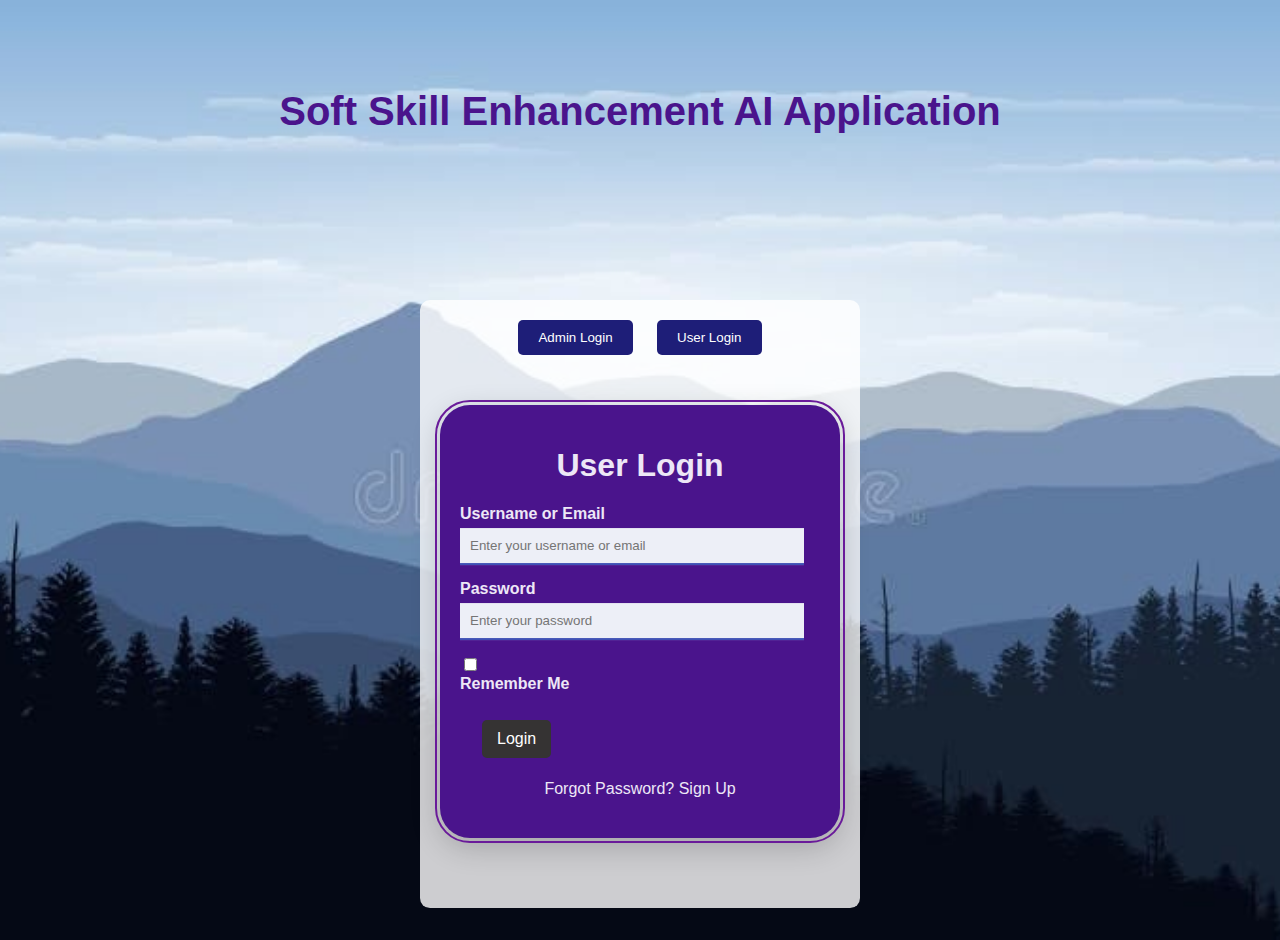
<file: index.html>
<!DOCTYPE html>
<html lang="en">
<head>
    <meta charset="UTF-8">
    <meta name="viewport" content="width=device-width, initial-scale=1.0">
    <title>Login Page</title>
    <link rel="stylesheet" href="Login.css">
    <style>
        body {
            background-image: url('loginbg'); /* Path to your image */
            background-size: cover; /* Cover the entire background */
            background-position: center; /* Center the image */
            background-repeat: no-repeat; /* No repeat */
            margin: 0; /* Remove default margin */
            height: 100vh; /* Full height */
        }

        h2 {
            text-align: center;
            color: #4A148C; /* Dark Purple */
            font-size: 2.5em; /* Font size */
            margin-bottom: 20px; /* Spacing */
        }

        .outline {
            background: rgba(255, 255, 255, 0.8); /* Semi-transparent background */
            padding: 20px; /* Padding */
            border-radius: 10px; /* Rounded corners */
            max-width: 400px; /* Max width */
            margin: auto; /* Center */
            position: relative; /* Positioning for centering */
            top: 50%; /* Center vertically */
            transform: translateY(-50%); /* Adjust positioning */
        }

        .form-container {
            margin-top: 20px;
        }

        .form-group {
            margin-bottom: 15px;
        }

        .error-message {
            color: red;
            font-size: 0.9em;
        }

        .links {
            margin-top: 10px;
        }

        .flink {
            display: inline-block;
            background-color: #353333; /* Button color */
            color: rgb(52, 50, 50);
            padding: 10px 15px;
            border-radius: 5px;
            text-decoration: none;
        }

        .fbutton {
            text-align: center; /* Center align button */
        }

        button {
            margin-top: 10px;
            padding: 10px 15px;
            background-color: #4A148C; /* Button color */
            color: white;
            border: none;
            border-radius: 5px;
            cursor: pointer;
        }
    </style>
</head>
<body style="background-image:url('loginbg.jpg');">
    <br>
    <br>
    <h2>Soft Skill Enhancement AI Application</h2> <!-- Added title -->
    <div class="outline">
        <div id="header">
            <button id="adminLoginButton" class="Bouter">Admin Login</button>
            <button id="userLoginButton" class="Bouter">User Login</button>
        </div>
        <div id="container">
            <!-- User Login Form -->
            <div id="userLoginContainer" class="form-container">
                <h1>User Login</h1>
                <form id="loginForm">
                    <div class="form-group">
                        <label for="username">Username or Email</label>
                        <input type="text" id="username" name="username" placeholder="Enter your username or email" required>
                    </div>
                    <div class="form-group">
                        <label for="password">Password</label>
                        <input type="password" id="password" name="password" placeholder="Enter your password" required minlength="8">
                    </div>
                    <div class="form-group">
                        <input type="checkbox" id="rememberMe" name="rememberMe">
                        <label for="rememberMe">Remember Me</label>
                    </div>
                    <table>
                        <td class="fbutton">
                            <a class="flink" href="home.html" style="color: white; text-decoration:none;">Login</a>
                        </td>
                    </table>
                    <div class="links">
                        <a href="#" id="forgotPasswordLink">Forgot Password?</a>
                        <a href="#" id="signUpLink">Sign Up</a>
                    </div>
                    <p id="loginErrorMessage" class="error-message"></p>
                </form>
            </div>

            <!-- Admin Login Form -->
            <div id="adminLoginContainer" class="form-container" style="display: none;">
                <h1>Admin Login</h1>
                <form id="adminLoginForm">
                    <div class="form-group">
                        <label for="adminUsername">Username or Email</label>
                        <input type="text" id="adminUsername" name="adminUsername" placeholder="Enter your username or email" required>
                    </div>
                    <div class="form-group">
                        <label for="adminPassword">Password</label>
                        <input type="password" id="adminPassword" name="adminPassword" placeholder="Enter your password" required minlength="8">
                    </div>
                    <table>
                        <td class="fbutton">
                            <a class="flink" href="admindash.html" style="color: white; text-decoration:none;">Login</a>
                        </td>
                    </table>
                    <p id="adminLoginErrorMessage" class="error-message"></p>
                    <div class="form-group">
                        <input type="checkbox" id="rememberMeAdmin" name="rememberMeAdmin">
                        <label for="rememberMeAdmin">Remember Me</label>
                    </div>
                    <div class="links">
                        <a href="#" id="forgotPasswordLinkAdmin">Forgot Password?</a>
                        <a href="#" id="signUpLinkAdmin">Sign Up</a>
                    </div>
                </form>
            </div>

            <!-- Password Recovery Form -->
            <div id="recoveryContainer" class="form-container" style="display: none;">
                <h1>Password Recovery</h1>
                <form id="recoveryForm">
                    <div class="form-group">
                        <label for="email">Email</label>
                        <input type="email" id="email" name="email" placeholder="Enter your registered email" required>
                    </div>
                    <button type="submit">Submit</button>
                    <div class="links">
                        <a href="#" id="backToLoginLink">Back to Login</a>
                    </div>
                    <p id="recoveryMessage" class="recovery-message"></p>
                </form>
            </div>

            <!-- Sign Up Form -->
            <div id="signUpContainer" class="form-container" style="display: none;">
                <h1>Sign Up</h1>
                <form id="signUpForm">
                    <div class="form-group">
                        <label for="fullName">Full Name</label>
                        <input type="text" id="fullName" name="fullName" placeholder="Enter your full name" required>
                    </div>
                    <div class="form-group">
                        <label for="signUpEmail">Email</label>
                        <input type="email" id="signUpEmail" name="signUpEmail" placeholder="Enter your email" required>
                    </div>
                    <div class="form-group">
                        <label for="signUpPassword">Password</label>
                        <input type="password" id="signUpPassword" name="signUpPassword" placeholder="Enter your password" required minlength="8">
                    </div>
                    <div class="form-group">
                        <label for="confirmSignUpPassword">Confirm Password</label>
                        <input type="password" id="confirmSignUpPassword" name="confirmSignUpPassword" placeholder="Re-enter your password" required minlength="8">
                    </div>
                    <button type="submit">Sign Up</button>
                    <div class="links">
                        <a href="#" id="backToLoginFromSignUpLink">Back to Login</a>
                    </div>
                    <p id="signUpMessage" class="sign-up-message"></p>
                </form>
            </div>
        </div>
    </div>
    <script src="Login.js"></script>
</body>
</html>
</file>
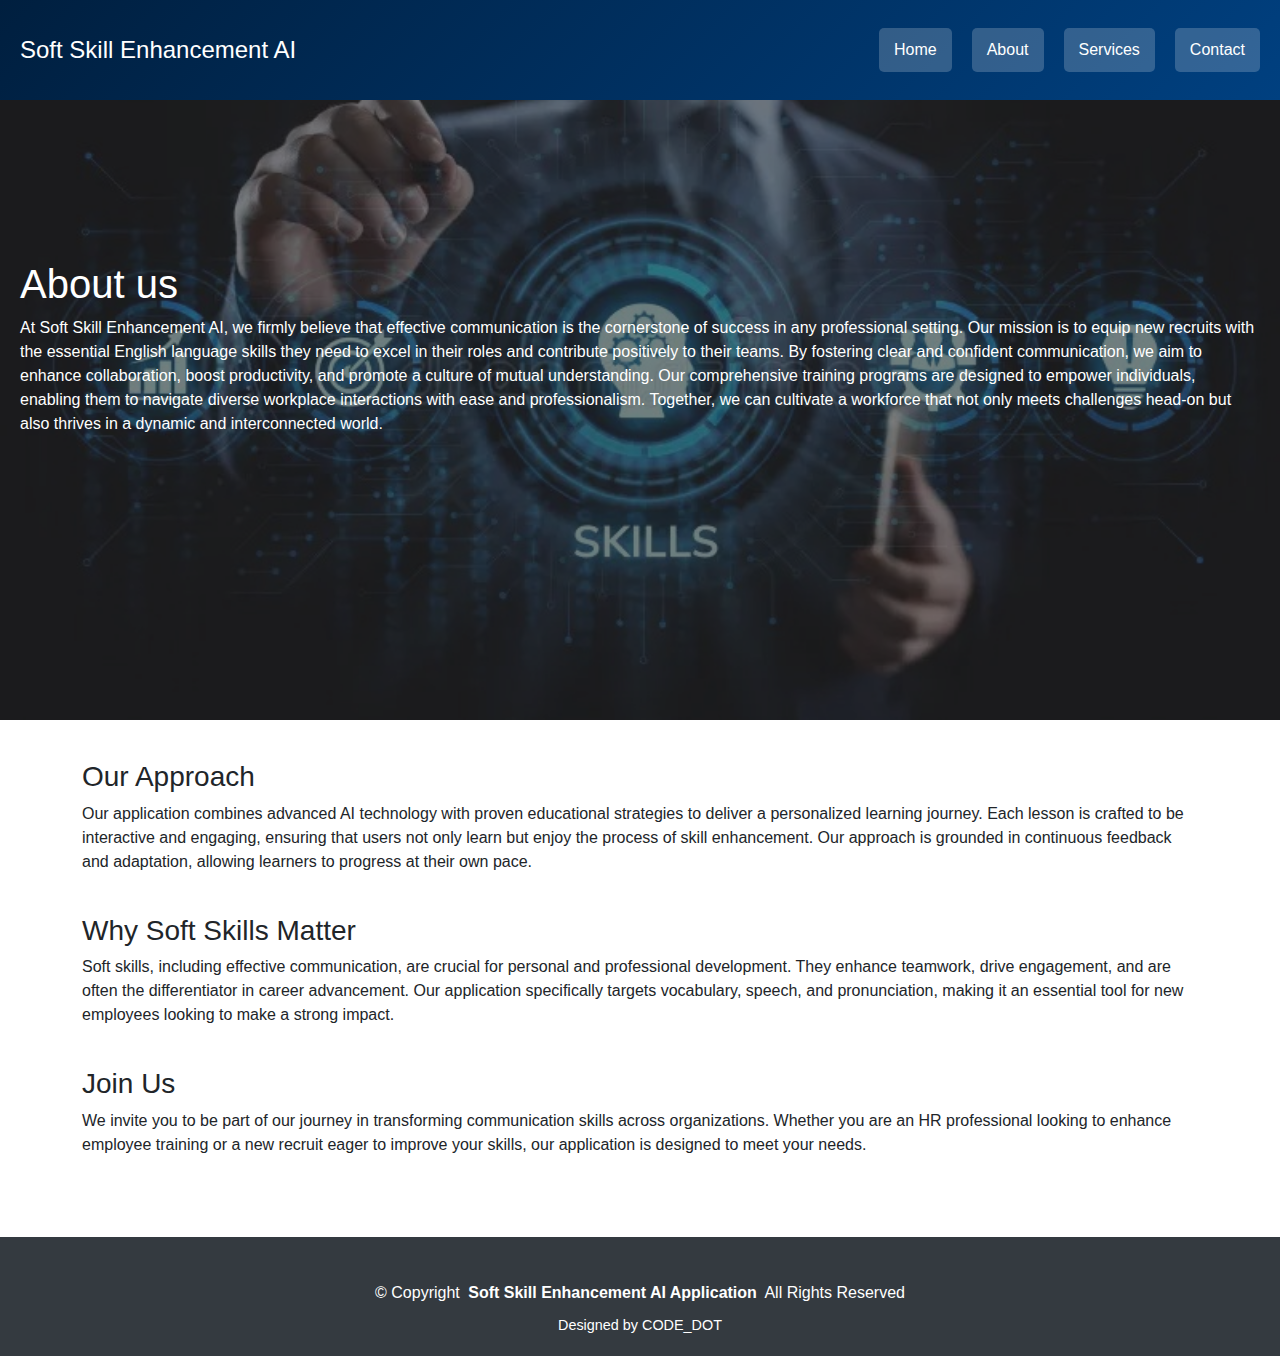
<file: about.html>
<!DOCTYPE html>
<html lang="en">
<head>
    <meta charset="UTF-8">
    <meta name="viewport" content="width=device-width, initial-scale=1.0">
    <link rel="stylesheet" href="https://cdnjs.cloudflare.com/ajax/libs/bootstrap/5.1.3/css/bootstrap.min.css">
    <link rel="stylesheet" href="home.css"> <!-- Update to your actual CSS file path -->
    <title>About page</title>
</head>
<body>
    <header>
        <div class="logo">
            <h1>Soft Skill Enhancement AI</h1>
        </div>
        <nav class="navbar">
            <ul>
                <li><a href="home.html">Home</a></li>
                <li><a href="about.html">About</a></li>
                <li><a href="service.html">Services</a></li>
                <li><a href="contact.html">Contact</a></li>
            </ul>
        </nav>
    </header>

    <section id="banner" class="banner">
        <img src="Home_Bg.jpg" alt="Banner Background" class="banner-image">
        <div class="banner-overlay">
            <div class="banner-content" id="over">
                <h2 data-animation="fade-up" data-effect-delay="1.5" style="font-size: 40px;">About us</h2>
                <p data-animation="fade-up" data-effect-delay="200">At Soft Skill Enhancement AI, we firmly believe that effective communication is the cornerstone of success in any professional setting. Our mission is to equip new recruits with the essential English language skills they need to excel in their roles and contribute positively to their teams. By fostering clear and confident communication, we aim to enhance collaboration, boost productivity, and promote a culture of mutual understanding. Our comprehensive training programs are designed to empower individuals, enabling them to navigate diverse workplace interactions with ease and professionalism. Together, we can cultivate a workforce that not only meets challenges head-on but also thrives in a dynamic and interconnected world.</p>
                <div class="d-flex mt-4" data-animation="fade-up" data-effect-delay="300">
                    
                </div>
            </div>
        </div>
    </section>

    <section id="about" class="about-section">
        <div class="container">
            <h3>Our Approach</h3>
            <p>Our application combines advanced AI technology with proven educational strategies to deliver a personalized learning journey. Each lesson is crafted to be interactive and engaging, ensuring that users not only learn but enjoy the process of skill enhancement. Our approach is grounded in continuous feedback and adaptation, allowing learners to progress at their own pace.</p>
            <br>
            <h3>Why Soft Skills Matter</h3>
            <p>Soft skills, including effective communication, are crucial for personal and professional development. They enhance teamwork, drive engagement, and are often the differentiator in career advancement. Our application specifically targets vocabulary, speech, and pronunciation, making it an essential tool for new employees looking to make a strong impact.</p>
            <br>
            <h3>Join Us</h3>
            <p>We invite you to be part of our journey in transforming communication skills across organizations. Whether you are an HR professional looking to enhance employee training or a new recruit eager to improve your skills, our application is designed to meet your needs.</p>
            <br>
          
        </div>
    </section>
    <footer id="footer" class="footer position-relative light-background">
        <div class="container copyright text-center mt-4">
            <p>© <span>Copyright</span> <strong class="px-1 sitename">Soft Skill Enhancement AI Application</strong> <span>All Rights Reserved</span></p>
            <div class="credits">Designed by CODE_DOT</div>
        </div>
    </footer>
    <script src="home.js"></script>
</body>
</html>
</file>
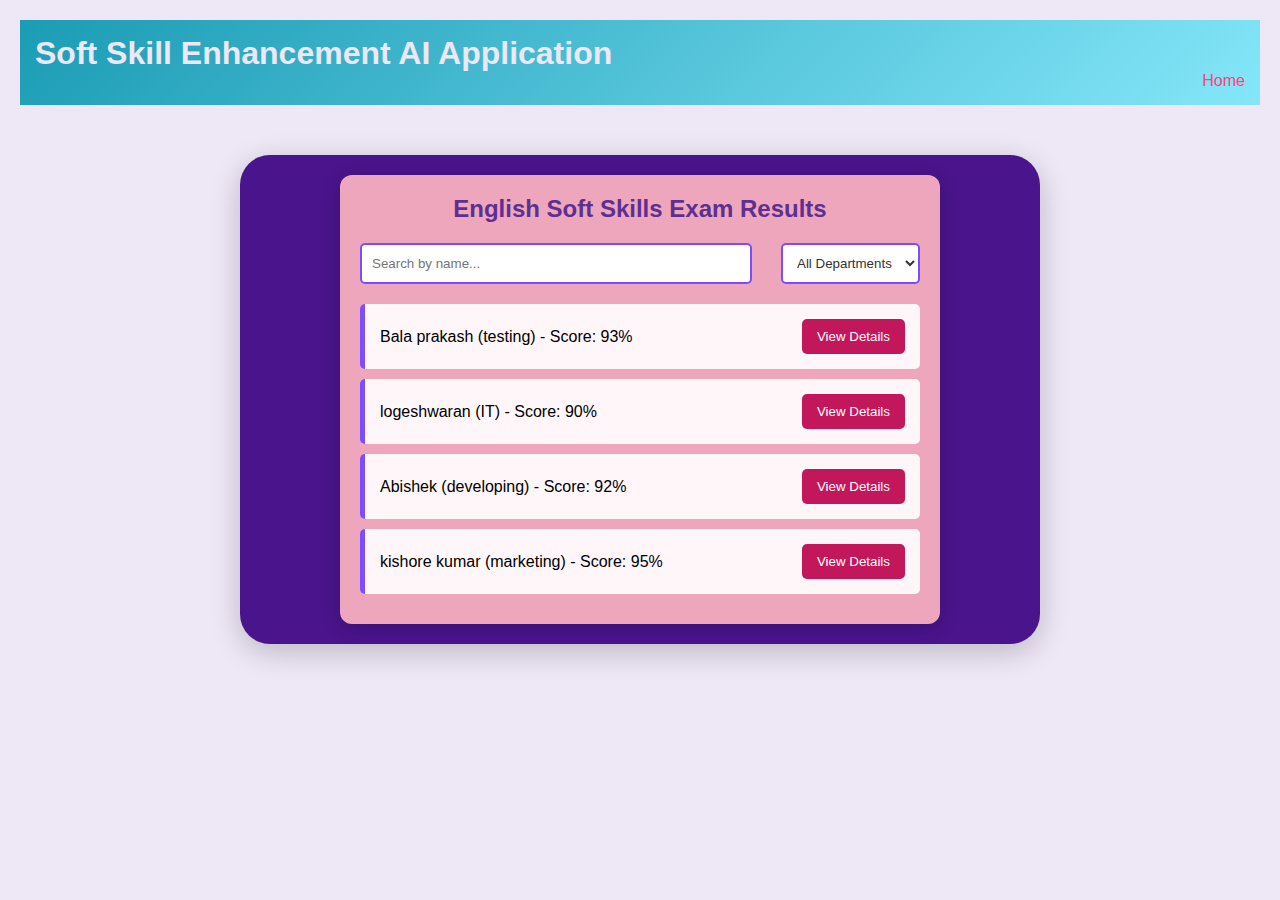
<file: admindash.html>
<html lang="en">
<head>
    <meta charset="UTF-8">
    <meta name="viewport" content="width=device-width, initial-scale=1.0">
    <title>Admin dash</title>
    <link rel="stylesheet" href="admindash.css">
    <style>
        body {
            font-family: Arial, sans-serif;
            background: #EDE7F6; /* Very Light Purple */
            color: #333;
            margin: 0;
            padding: 20px;
        }
        
        .outline {
            max-width: 800px; /* Adjusted width */
            margin: 50px auto; /* Centered with margin */
            padding: 20px;
            background: #4A148C; /* Dark Purple */
            border-radius: 30px; /* Rounded corners */
            box-shadow: 0 8px 30px rgba(0, 0, 0, 0.2); /* 3D effect */
        }

        .container {
            padding: 20px;
            color: #EDE7F6; /* Light color for contrast */
        }

        .search-filter {
            display: flex;
            justify-content: space-between;
            margin-bottom: 20px;
        }

        #search-bar {
            padding: 10px;
            width: 70%; /* Adjusted width */
        }

        #department-filter {
            padding: 10px;
        }

        .report-list {
            list-style: none;
            padding: 0;
        }

        h2 {
            text-align: center;
            margin-bottom: 20px; /* Added margin for spacing */
        }
        
        /* Header Styles */
        #header {
            background: linear-gradient(135deg, #1b9cb5, #85e6f9);
            padding: 15px;
            color: #EDE7F6; /* Light color for contrast */
        }

        .logo {
            display: flex;
            align-items: center;
            color: #EDE7F6; /* Light color for contrast */
            text-decoration: none;
        }

        .navmenu ul {
            list-style: none;
            padding: 0;
            display: flex;
            gap: 15px; /* Space between nav items */
        }

        .navmenu a {
            color: #EDE7F6; /* Light color for contrast */
            text-decoration: none;
        }

       
        
    </style>
</head>
<body>
    <header id="header" class="header d-flex align-items-center sticky-top">
        <div class="container-fluid container-xl position-relative d-flex align-items-center">
            <a href="index.html" class="logo d-flex align-items-center me-auto">
                <h1 class="sitename">Soft Skill Enhancement AI Application</h1>
            </a>

            <nav id="navmenu" class="navmenu">
                <ul>
                    <li><a href="" class="active">Home</a></li>
                    
                </ul>
            
            </nav>

            
        </div>
    </header>

    <div class="outline">
        <div class="container">
            <h2>English Soft Skills Exam Results</h2>
            <div class="search-filter">
                <input type="text" id="search-bar" placeholder="Search by name...">
                <select id="department-filter">
                    <option value="">All Departments</option>
                    <option value="sales">Sales</option>
                    <option value="hr">HR</option>
                    <option value="it">IT</option>
                    <option value="marketing">Marketing</option>
                </select>
            </div>
            <ul class="report-list" id="report-list"></ul>
        </div>
    </div>
    <script src="admindash.js"></script>
</body>
</html>
</file>
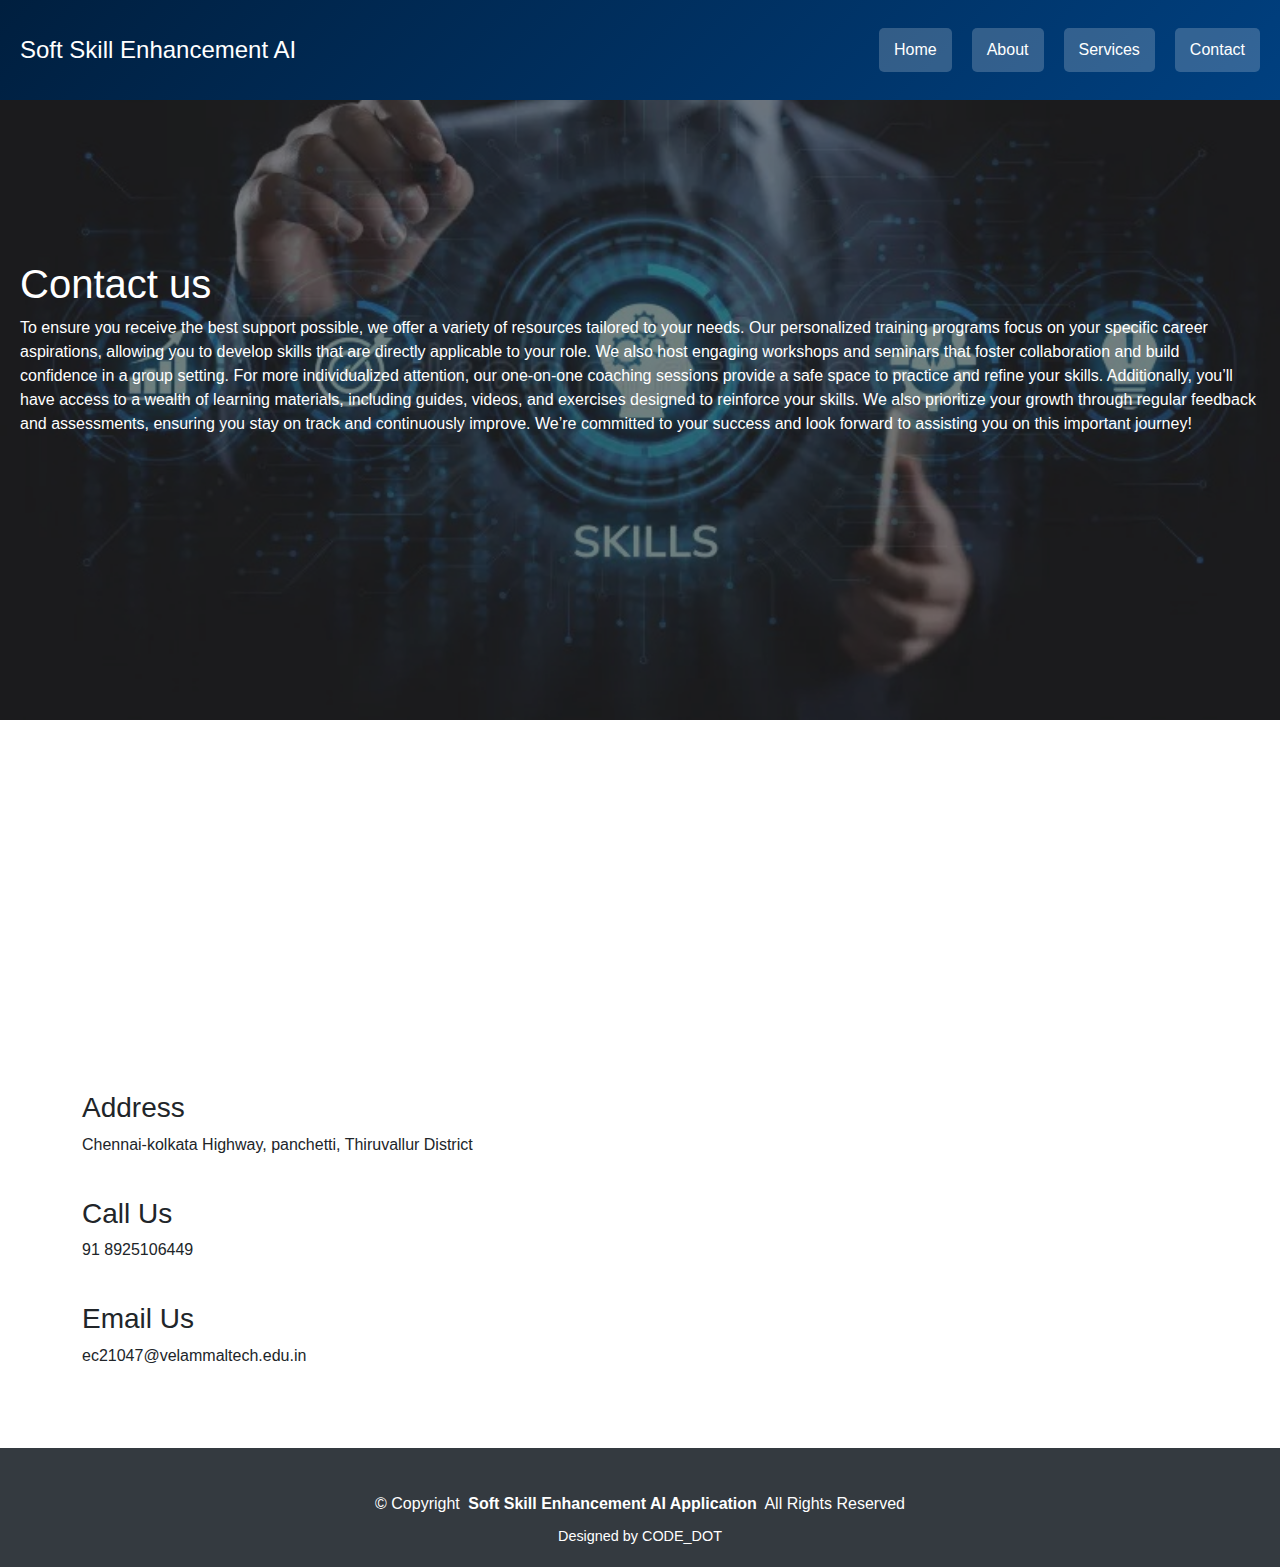
<file: contact.html>
<!DOCTYPE html>
<html lang="en">
<head>
    <meta charset="UTF-8">
    <meta name="viewport" content="width=device-width, initial-scale=1.0">
    <link rel="stylesheet" href="https://cdnjs.cloudflare.com/ajax/libs/bootstrap/5.1.3/css/bootstrap.min.css">
    <link rel="stylesheet" href="home.css"> <!-- Update to your actual CSS file path -->
    <title>Contact page</title>
</head>
<body>
    <header>
        <div class="logo">
            <h1>Soft Skill Enhancement AI</h1>
        </div>
        <nav class="navbar">
            <ul>
                <li><a href="home.html">Home</a></li>
                <li><a href="about.html">About</a></li>
                <li><a href="service.html">Services</a></li>
                <li><a href="contact.html">Contact</a></li>
            </ul>
        </nav>
    </header>

    <section id="banner" class="banner">
        <img src="Home_Bg.jpg" alt="Banner Background" class="banner-image">
        <div class="banner-overlay">
            <div class="banner-content" id="over">
                <h2 data-animation="fade-up" data-effect-delay="1.5" style="font-size: 40px;">Contact us</h2>
                <p data-animation="fade-up" data-effect-delay="200">To ensure you receive the best support possible, we offer a variety of resources tailored to your needs. Our personalized training programs focus on your specific career aspirations, allowing you to develop skills that are directly applicable to your role. We also host engaging workshops and seminars that foster collaboration and build confidence in a group setting. For more individualized attention, our one-on-one coaching sessions provide a safe space to practice and refine your skills.

                    Additionally, you’ll have access to a wealth of learning materials, including guides, videos, and exercises designed to reinforce your skills. We also prioritize your growth through regular feedback and assessments, ensuring you stay on track and continuously improve. We’re committed to your success and look forward to assisting you on this important journey!</p>
                <div class="d-flex mt-4" data-animation="fade-up" data-effect-delay="300">
                    
                </div>
            </div>
        </div>
    </section>
<br>
    <section >
        <iframe class="map" style="border:0; width: 100%; height: 300px;" src="https://maps.google.com/maps?q=13.294404353673071,%2080.14945817901054&amp;t=&amp;z=13&amp;ie=UTF8&amp;iwloc=&amp;output=embed"  frameborder="0" allowfullscreen="" loading="lazy" referrerpolicy="no-referrer-when-downgrade"></iframe>
    </section>

    <section id="about" class="about-section">
        <div class="container">
            <h3>Address</h3>
            <p>Chennai-kolkata Highway, panchetti, Thiruvallur District</p>
            <br>
            <h3>Call Us</h3>
            <p>91 8925106449</p>
            <br>
            <h3>Email Us</h3>
            <p>ec21047@velammaltech.edu.in</p>
            <br>
          
        </div>
    </section>
    <footer id="footer" class="footer position-relative light-background">
        <div class="container copyright text-center mt-4">
            <p>© <span>Copyright</span> <strong class="px-1 sitename">Soft Skill Enhancement AI Application</strong> <span>All Rights Reserved</span></p>
            <div class="credits">Designed by CODE_DOT</div>
        </div>
    </footer>
    <script src="home.js"></script>
</body>
</html>
</file>
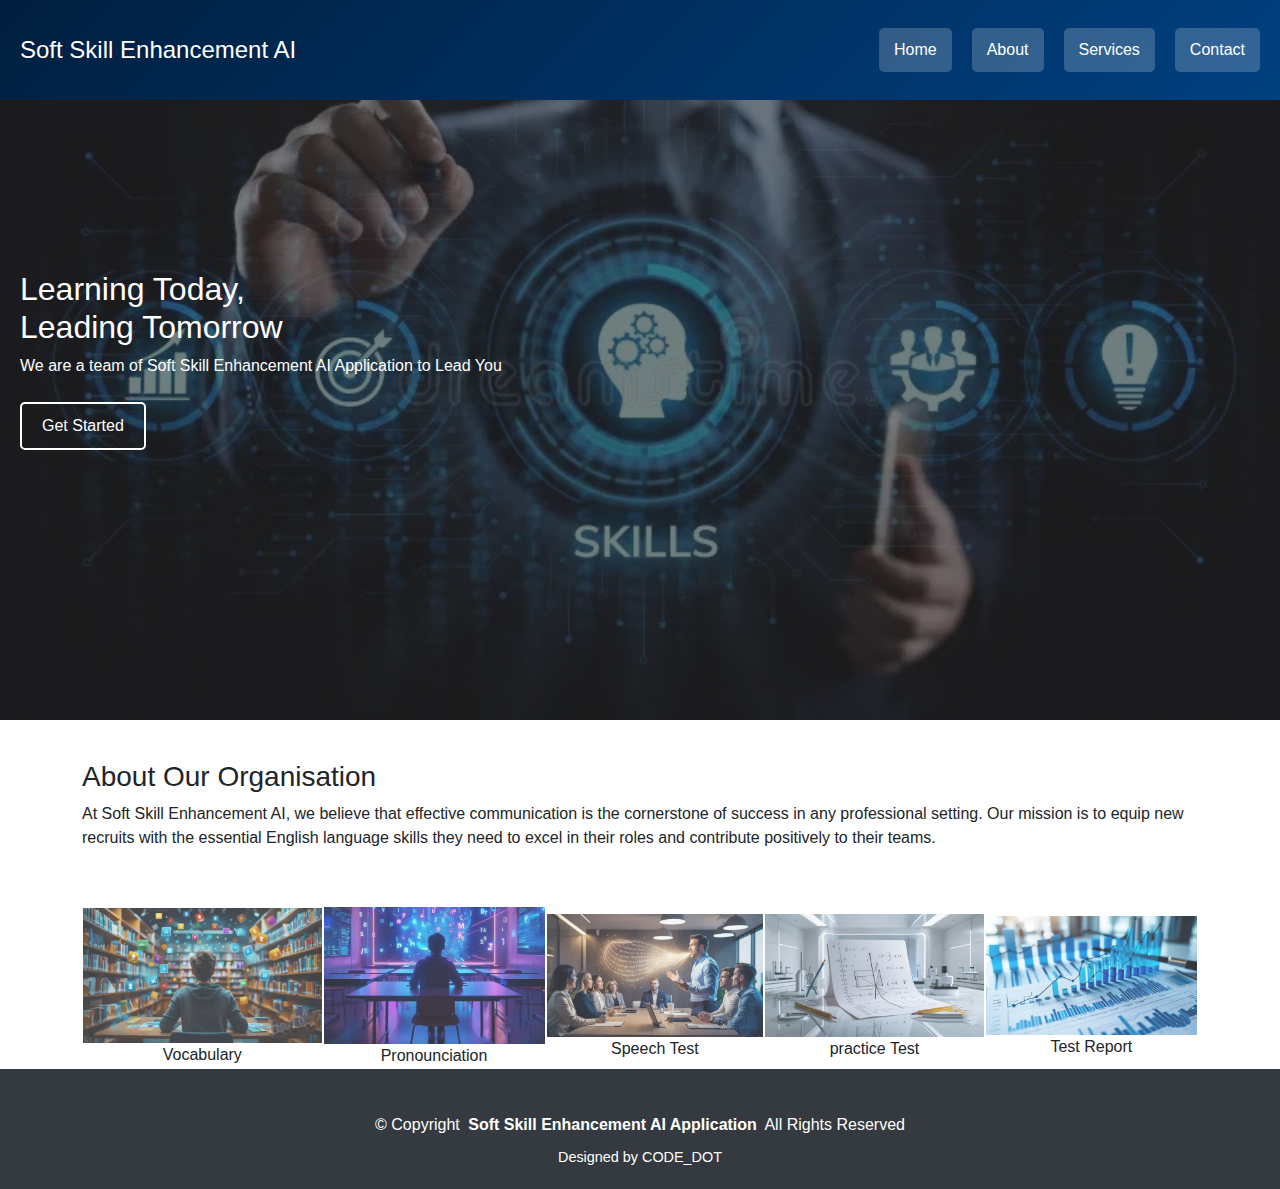
<file: home.html>
<!DOCTYPE html>
<html lang="en">
<head>
    <meta charset="UTF-8">
    <meta name="viewport" content="width=device-width, initial-scale=1.0">
    <link rel="stylesheet" href="https://cdnjs.cloudflare.com/ajax/libs/bootstrap/5.1.3/css/bootstrap.min.css">
    <link rel="stylesheet" href="home.css"> <!-- Path to your CSS file -->
    <title>Home Page - Soft Skill Enhancement AI Application</title>
</head>
<body>
    <header>
        <div class="logo">
            <h1>Soft Skill Enhancement AI</h1>
        </div>
        <nav class="navbar">
            <ul>
                <li><a href="home.html">Home</a></li>
                <li><a href="about.html">About</a></li>
                <li><a href="service.html">Services</a></li>
                <li><a href="contact.html">Contact</a></li>
            </ul>
        </nav>
    </header>

    <section id="banner" class="banner">
        <img src="Home_Bg.jpg" alt="Banner Background" class="banner-image">
        <div class="banner-overlay">
            <div class="banner-content">
                <h2>Learning Today,<br>Leading Tomorrow</h2>
                <p>We are a team of Soft Skill Enhancement AI Application to Lead You</p>
                <div class="d-flex mt-4">
                    <a href="#GetStarted" class="btn-get-started">Get Started</a>
                </div>
            </div>
        </div>
    </section>

    <section id="about" class="about-section">
        <div class="container">
            <h3>About Our Organisation</h3>
            <p>At Soft Skill Enhancement AI, we believe that effective communication is the cornerstone of success in any professional setting. Our mission is to equip new recruits with the essential English language skills they need to excel in their roles and contribute positively to their teams.</p>
        </div>
    </section>
    
    <section id="resources" class="resources-section">
        <div class="container">
            <div class="table-container">
                <table class="resource-slider">
                    <tr id="GetStarted">
                        <td class="resource-item"><a href="vocabulary.html"><img src="vocabulary.jpg" alt="Vocabulary" class="resource-image"></a><center>Vocabulary</center></td>
                        <td class="resource-item"><a href="pronounciation.html"><img src="pronounciation.jpg" alt="Pronunciation" class="resource-image"></a><center>Pronounciation</center></td>
                        <td class="resource-item"><a href="speech.html"><img src="speechtest.jpg" alt="Speech" class="resource-image"></a><center>Speech Test</center></td>
                        <td class="resource-item"><a href="practicetest.html"><img src="practicetest.jpg" alt="Practice Test" class="resource-image"></a><center>practice Test</center></td>
                        <td class="resource-item"><a href="testreport.html"><img src="testreport.jpg" alt="Test Report" class="resource-image"></a><center>Test Report</center></td>
                    </tr>
                </table>
            </div>
        </div>
    </section>
    
    <footer id="footer" class="footer position-relative light-background">
        <div class="container copyright text-center mt-4">
            <p>© <span>Copyright</span> <strong class="px-1 sitename">Soft Skill Enhancement AI Application</strong> <span>All Rights Reserved</span></p>
            <div class="credits">Designed by CODE_DOT</div>
        </div>
    </footer>
    <script src="home.js"></script>
</body>
</html>
</file>
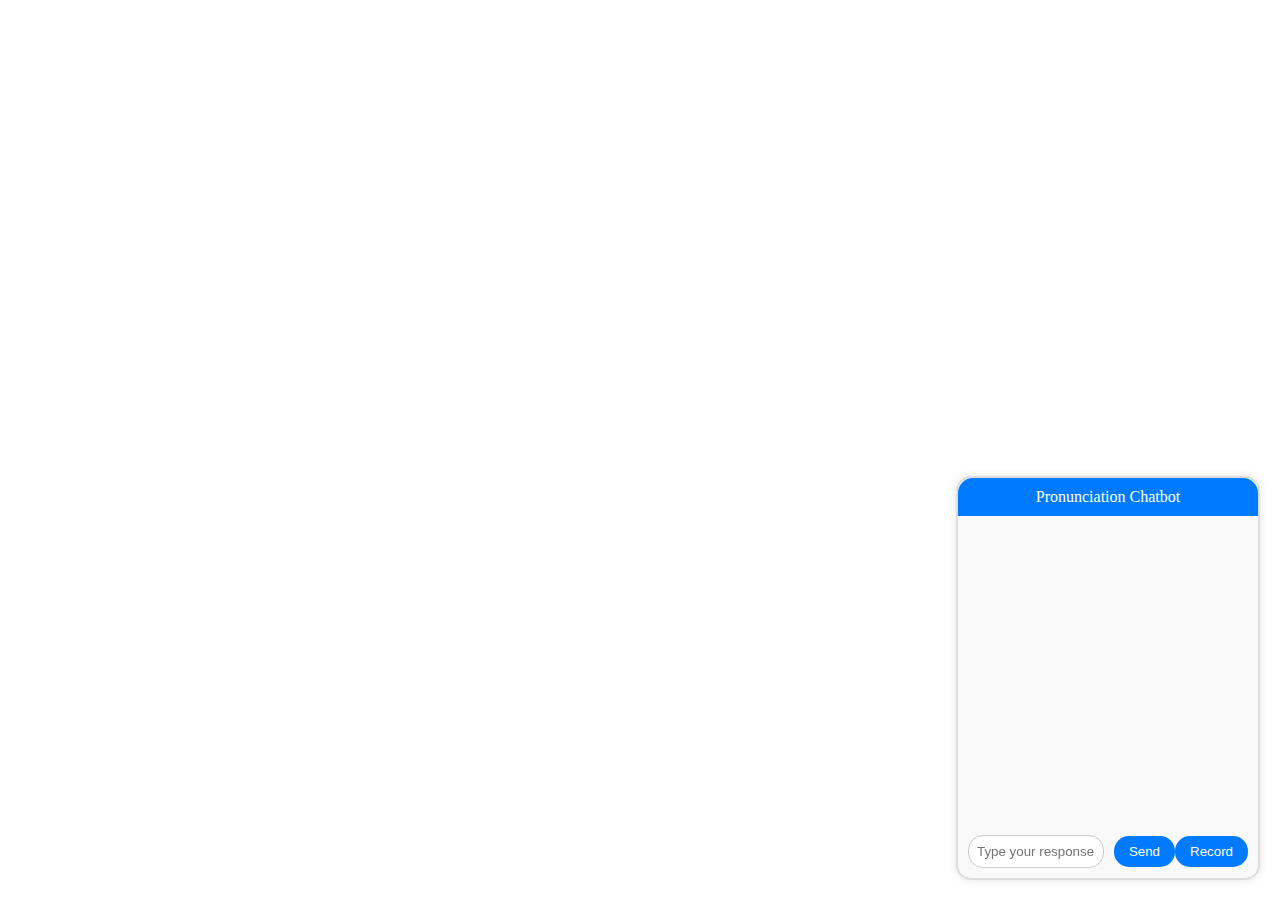
<file: pronounciation.html>
<html lang="en">
<head>
  <meta charset="UTF-8">
  <meta name="viewport" content="width=device-width, initial-scale=1.0">
  <title>Pronunciation Chatbot</title>
  <link rel="stylesheet" href="pronounciation_bot.css">
</head>
<body>

  <!-- Chatbot Container -->
  <div id="chatbox">
    <div id="chatbox-header">Pronunciation Chatbot</div>
    <div id="chat-content"></div>
    <div id="user-input">
      <input type="text" id="user-text" placeholder="Type your response here..." />
      <button class="button" onclick="handleUserInput()">Send</button>
      <button class="button" id="record-btn" onclick="toggleRecording()">Record</button>
    </div>
  </div>

  <script src="pronounciation_bot.html"></script>
</body>
</html>
</file>
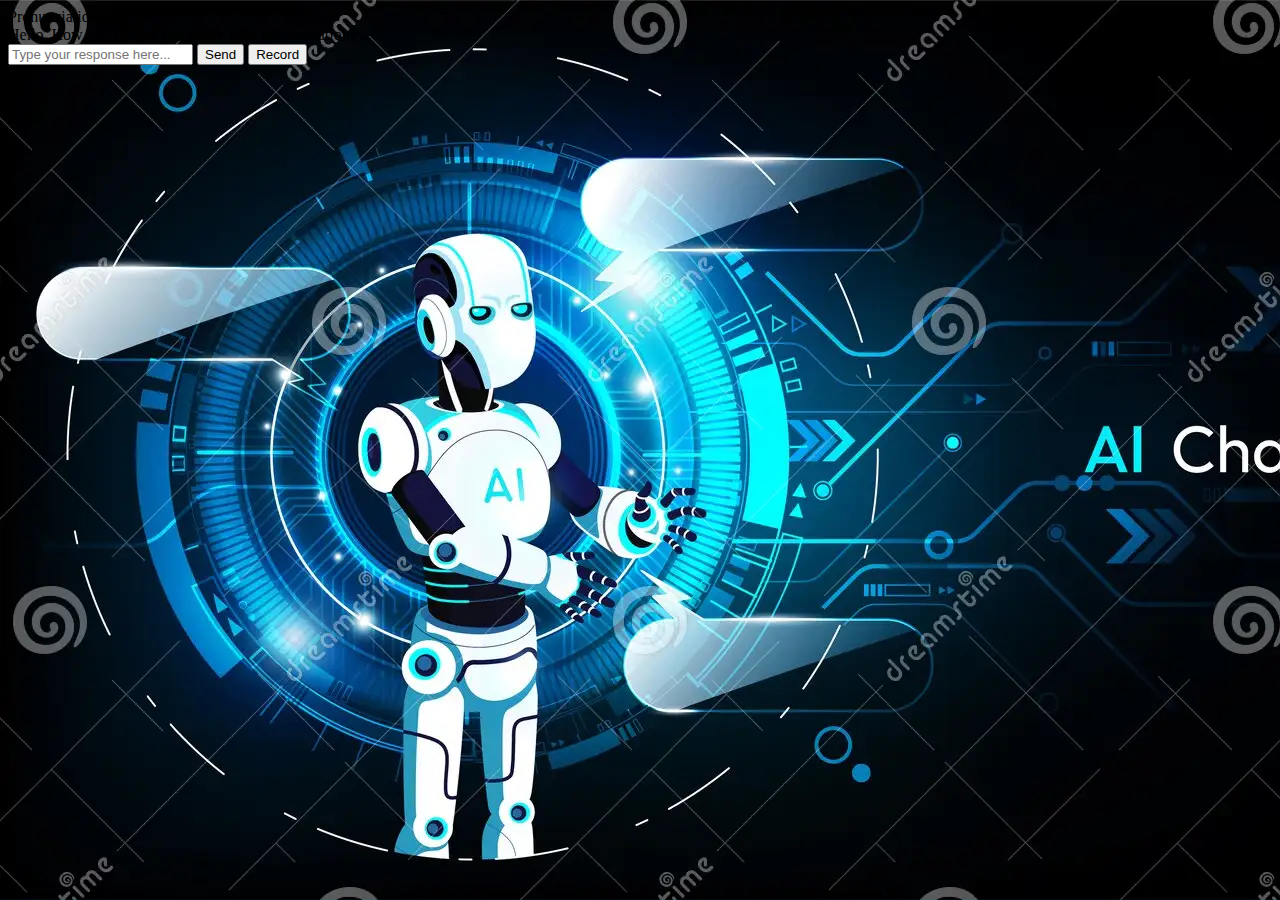
<file: pronounciation_bot.html>
<html lang="en">
<head>
  <meta charset="UTF-8">
  <meta name="viewport" content="width=device-width, initial-scale=1.0">
  <title>Pronunciation Chatbot</title>
  <link rel="stylesheet" href="E:\Hex_FR\HEXA_OFF\pronounciation_bot.css">
</head>
<body style=" background-image: url('bot_bg.webp')">

  <!-- Chatbot Container -->
  <div id="chatbox">
    <div id="chatbox-header">Pronunciation Chatbot</div>
    <div id="chat-content"></div>
    <div id="user-input">
      <input type="text" id="user-text" placeholder="Type your response here..." />
      <button class="button" onclick="handleUserInput()">Send</button>
      <button class="button" id="record-btn" onclick="toggleRecording()">Record</button>
    </div>
  </div>

  <script src="pronounciation_bot.js"></script>
</body>
</html>
</file>
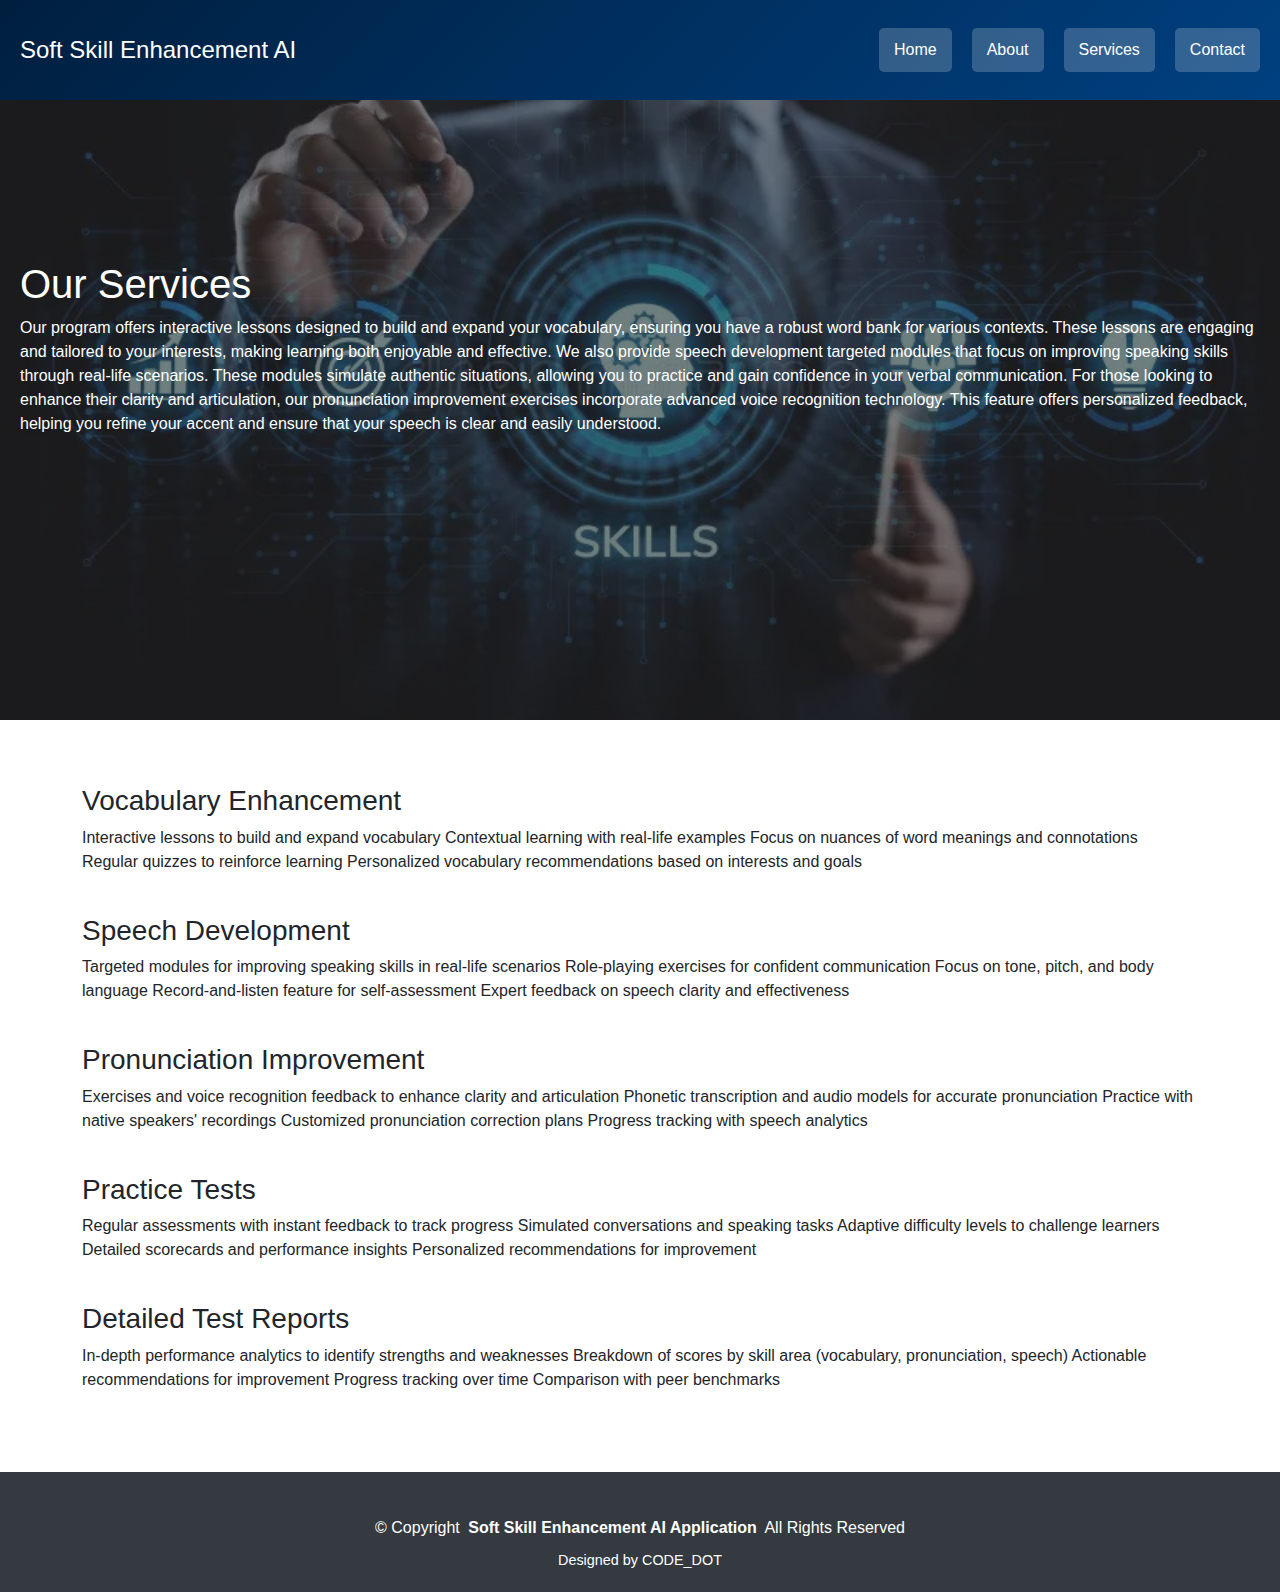
<file: service.html>
<!DOCTYPE html>
<html lang="en">
<head>
    <meta charset="UTF-8">
    <meta name="viewport" content="width=device-width, initial-scale=1.0">
    <link rel="stylesheet" href="https://cdnjs.cloudflare.com/ajax/libs/bootstrap/5.1.3/css/bootstrap.min.css">
    <link rel="stylesheet" href="home.css"> <!-- Update to your actual CSS file path -->
    <title>Service page</title>
</head>
<body>
    <header>
        <div class="logo">
            <h1>Soft Skill Enhancement AI</h1>
        </div>
        <nav class="navbar">
            <ul>
                <li><a href="home.html">Home</a></li>
                <li><a href="about.html">About</a></li>
                <li><a href="service.html">Services</a></li>
                <li><a href="contact.html">Contact</a></li>
            </ul>
        </nav>
    </header>

    <section id="banner" class="banner">
        <img src="Home_Bg.jpg" alt="Banner Background" class="banner-image">
        <div class="banner-overlay">
            <div class="banner-content" id="over">
                <span><h2 data-animation="fade-up" data-effect-delay="1.5" style="font-size: 40px;">Our Services</h2>
                <p data-animation="fade-up" data-effect-delay="200">Our program offers interactive lessons designed to build and expand your vocabulary, ensuring you have a robust word bank for various contexts. These lessons are engaging and tailored to your interests, making learning both enjoyable and effective.

                    We also provide speech development targeted modules that focus on improving speaking skills through real-life scenarios. These modules simulate authentic situations, allowing you to practice and gain confidence in your verbal communication.
                    For those looking to enhance their clarity and articulation, our pronunciation improvement exercises incorporate advanced voice recognition technology. This feature offers personalized feedback, helping you refine your accent and ensure that your speech is clear and easily understood.</p>
                </span>
                    
                <div class="d-flex mt-4" data-animation="fade-up" data-effect-delay="300">
                    
                </div>
            </div>
        </div>
    </section>
<br>


    <section id="about" class="about-section">
        <div class="container">
          <h3>Vocabulary Enhancement</h3>
          <p>Interactive lessons to build and expand vocabulary
            Contextual learning with real-life examples
            Focus on nuances of word meanings and connotations
            Regular quizzes to reinforce learning
            Personalized vocabulary recommendations based on interests and goals</p>
          <br>
          <h3>Speech Development</h3>
          <p>Targeted modules for improving speaking skills in real-life scenarios
            Role-playing exercises for confident communication
            Focus on tone, pitch, and body language
            Record-and-listen feature for self-assessment
            Expert feedback on speech clarity and effectiveness</p>
          <br>
          <h3>Pronunciation Improvement</h3>
          <p>Exercises and voice recognition feedback to enhance clarity and articulation
            Phonetic transcription and audio models for accurate pronunciation
            Practice with native speakers' recordings
            Customized pronunciation correction plans
            Progress tracking with speech analytics</p>
          <br>
          <h3>Practice Tests</h3>
          <p>Regular assessments with instant feedback to track progress
            Simulated conversations and speaking tasks
            Adaptive difficulty levels to challenge learners
            Detailed scorecards and performance insights
            Personalized recommendations for improvement</p>
          <br>
          <h3>Detailed Test Reports</h3>
          <p>In-depth performance analytics to identify strengths and weaknesses
            Breakdown of scores by skill area (vocabulary, pronunciation, speech)
            Actionable recommendations for improvement
            Progress tracking over time
            Comparison with peer benchmarks</p>
          <br>
          
        </div>
    </section>
    <footer id="footer" class="footer position-relative light-background">
        <div class="container copyright text-center mt-4">
            <p>© <span>Copyright</span> <strong class="px-1 sitename">Soft Skill Enhancement AI Application</strong> <span>All Rights Reserved</span></p>
            <div class="credits">Designed by CODE_DOT</div>
        </div>
    </footer>
    <script src="home.js"></script>
</body>
</html>
</file>
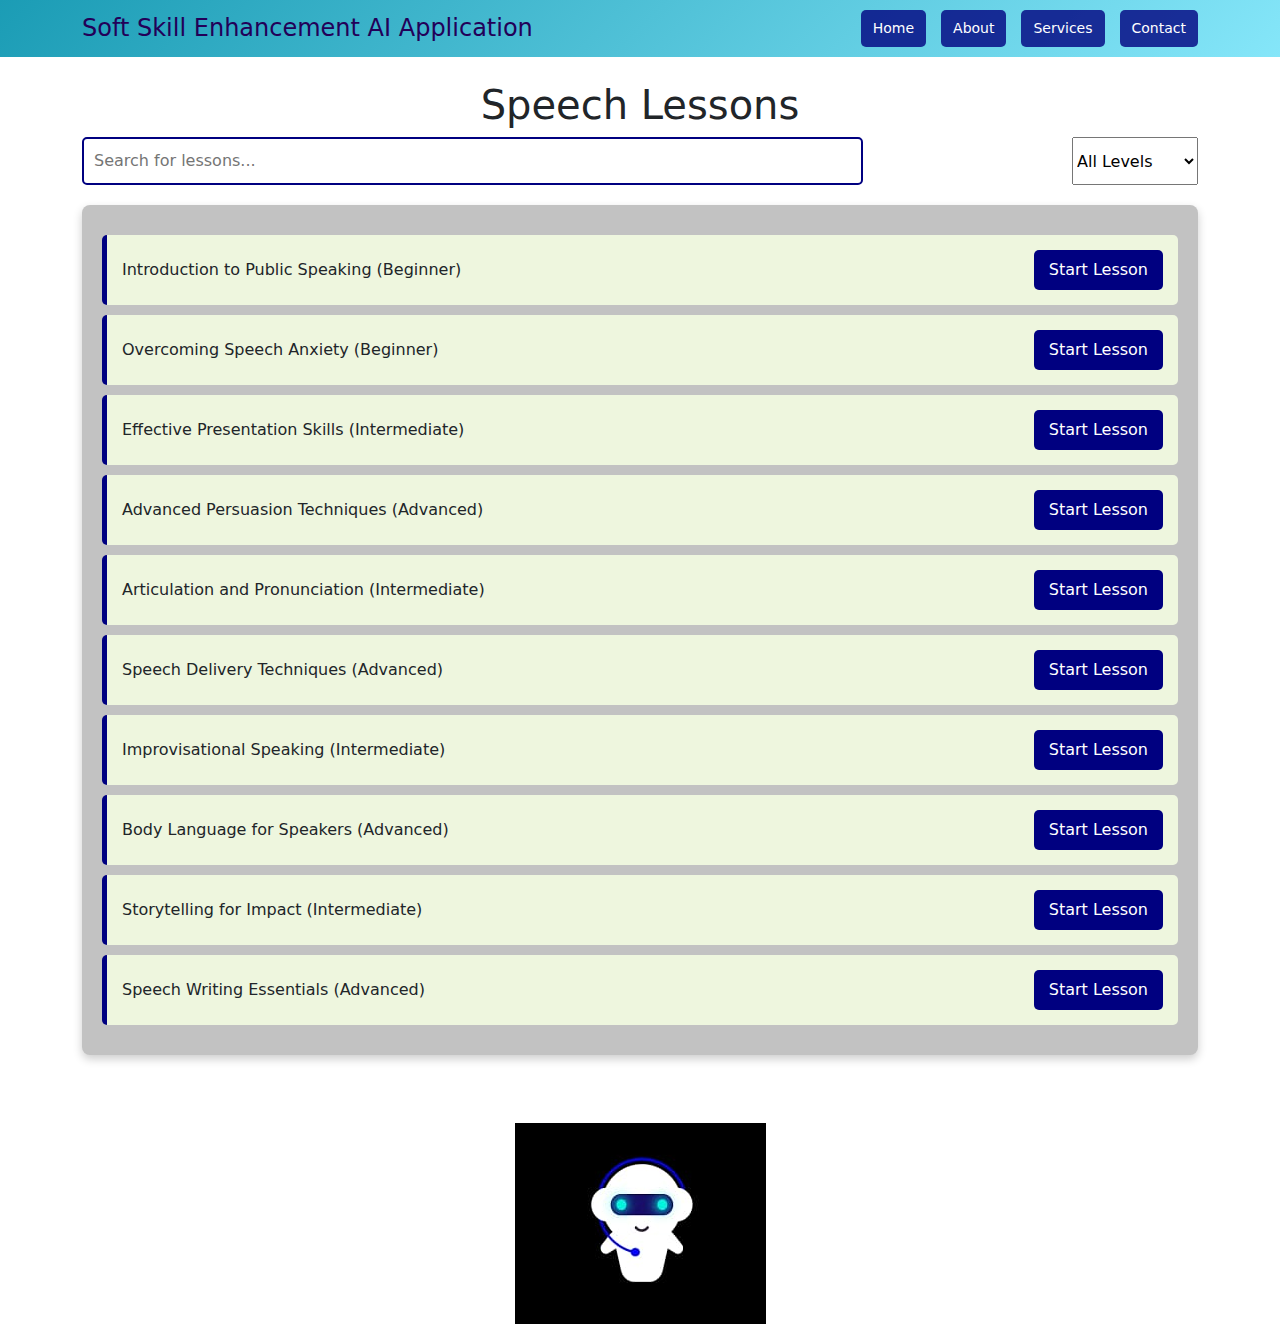
<file: speech.html>
<!DOCTYPE html>
<html lang="en">
<head>
    <meta charset="UTF-8">
    <meta name="viewport" content="width=device-width, initial-scale=1.0">
    <link rel="stylesheet" href="speech.css">
    <link rel="stylesheet" href="https://cdnjs.cloudflare.com/ajax/libs/bootstrap/5.1.3/css/bootstrap.min.css">

    <title>Speech Lessons</title>
</head>
<body>

    <header id="header" class="header d-flex align-items-center sticky-top">
        <div class="container-fluid container-xl position-relative d-flex align-items-center">
            <a href="index.html" class="logo d-flex align-items-center me-auto">
                <h1 class="sitename">Soft Skill Enhancement AI Application</h1>
            </a>
            <nav id="navmenu" class="navmenu">
                <ul>
                    <li><a href="home.html" class="active">Home<br></a></li>
                    <li><a href="about.html">About</a></li>
                    <li><a href="service.html">Services</a></li>
                    <li><a href="contact.html">Contact</a></li>
                </ul>
                <i class="mobile-nav-toggle d-xl-none bi bi-list"></i>
            </nav>
        </div>
    </header>
    <br>


    <div class="container">
        <h1 align="center">Speech Lessons</h1>
        <div class="search-filter">
            <input type="text" id="search-bar" placeholder="Search for lessons...">
            <select id="difficulty-filter">
                <option value="">All Levels</option>
                <option value="beginner">Beginner</option>
                <option value="intermediate">Intermediate</option>
                <option value="advanced">Advanced</option>
            </select>
        </div>
        <ul id="lesson-list" class="lesson-list">
            <!-- Lessons will be dynamically populated here -->
        </ul>
    </div>

    <br>
<br>
    <div>
        <center><a href="speech_bot.html"><img class="bot" src="bot-img.jpg"></a>
        </center></div>

    <script src="speech.js"></script>
</body>
</html>
</file>
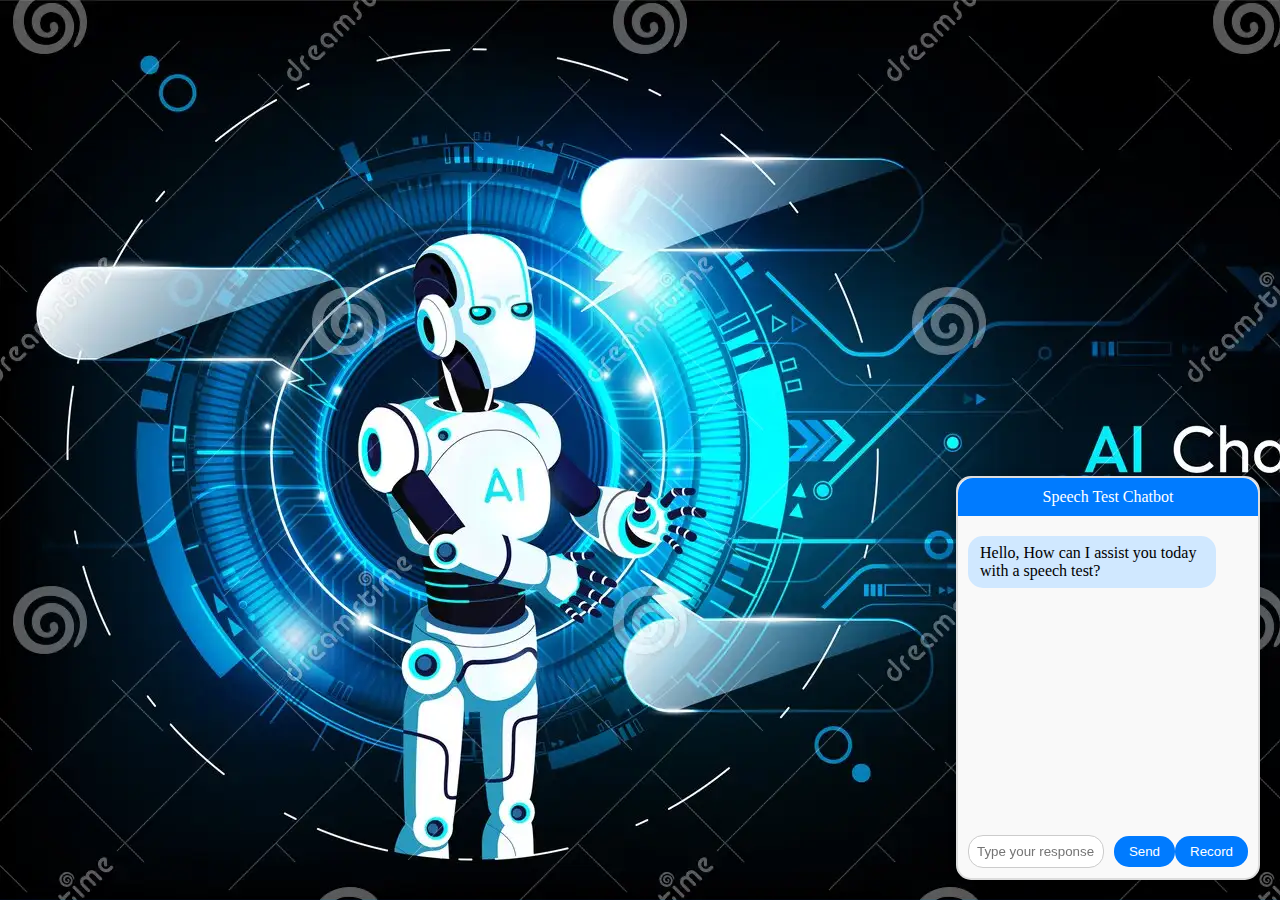
<file: speech_bot.html>
<html lang="en">
<head>
  <meta charset="UTF-8">
  <meta name="viewport" content="width=device-width, initial-scale=1.0">
  <title>Speech Test Chatbot</title>
  <link rel="stylesheet" href="speech_bot.css">
</head>
<body style=" background-image: url('bot_bg.webp')"></body>

  <!-- Chatbot Container -->
  <div id="chatbox">
    <div id="chatbox-header">Speech Test Chatbot</div>
    <div id="chat-content"></div>
    <div id="user-input">
      <input type="text" id="user-text" placeholder="Type your response here..." />
      <button class="button" onclick="handleUserInput()">Send</button>
      <button class="button" id="record-btn" onclick="toggleRecording()">Record</button>
    </div>
  </div>

  <script src="speech_bot.js"></script>
</body>
</html>
</file>
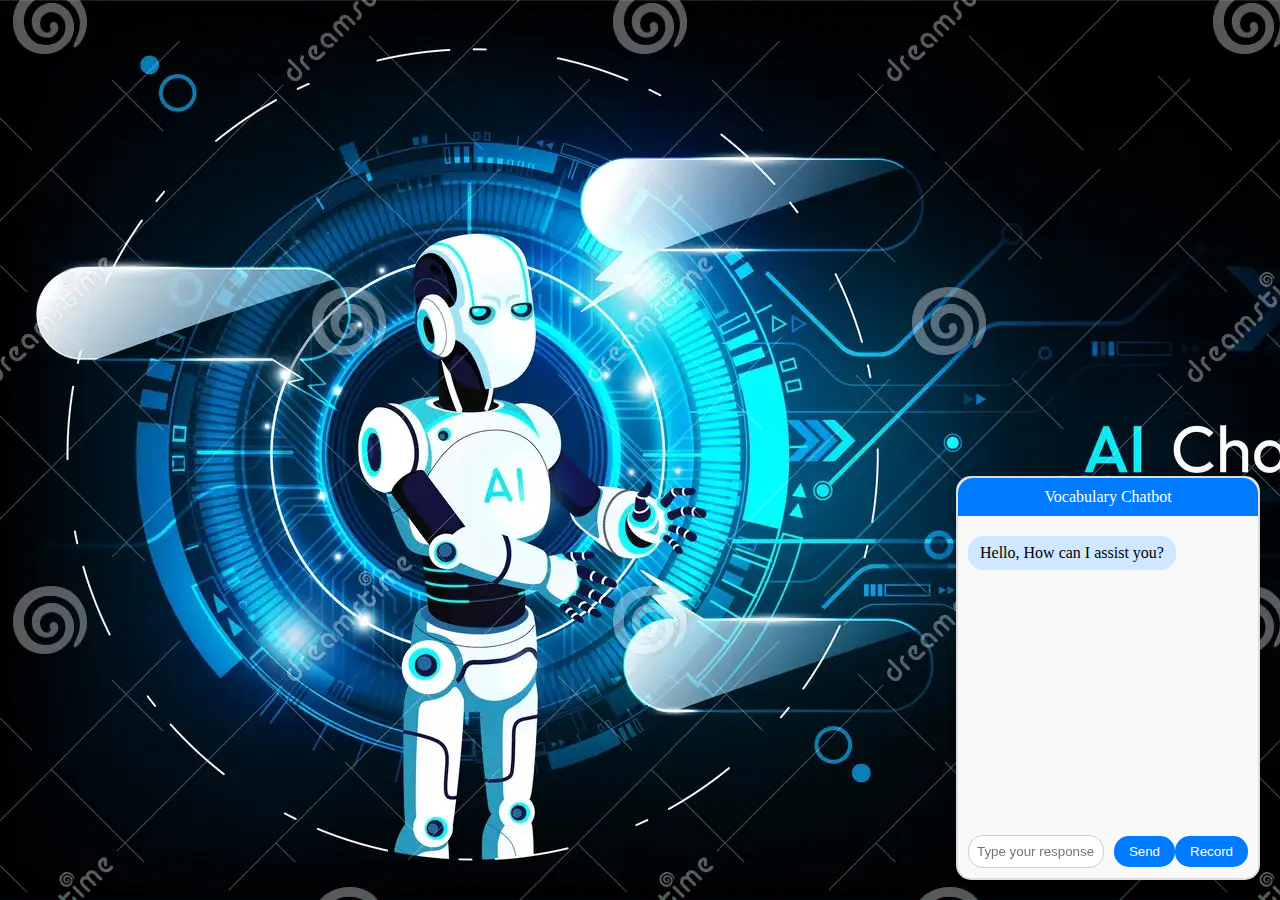
<file: voca_bot.html>
<html lang="en">
<head>
  <meta charset="UTF-8">
  <meta name="viewport" content="width=device-width, initial-scale=1.0">
  <title>Vocabulary Chatbot</title>
  <link rel="stylesheet" href="voca_bot.css">
</head>
<body style=" background-image: url('bot_bg.webp')"></body>

  <!-- Chatbot Container -->
  <div id="chatbox">
    <div id="chatbox-header">Vocabulary Chatbot</div>
    <div id="chat-content"></div>
    <div id="user-input">
      <input type="text" id="user-text" placeholder="Type your response here..." />
      <button class="button" onclick="handleUserInput()">Send</button>
      <button class="button" id="record-btn" onclick="toggleRecording()">Record</button>
    </div>
  </div>

  <script src="voca_bot.js"></script>
</body>
</html>
</file>
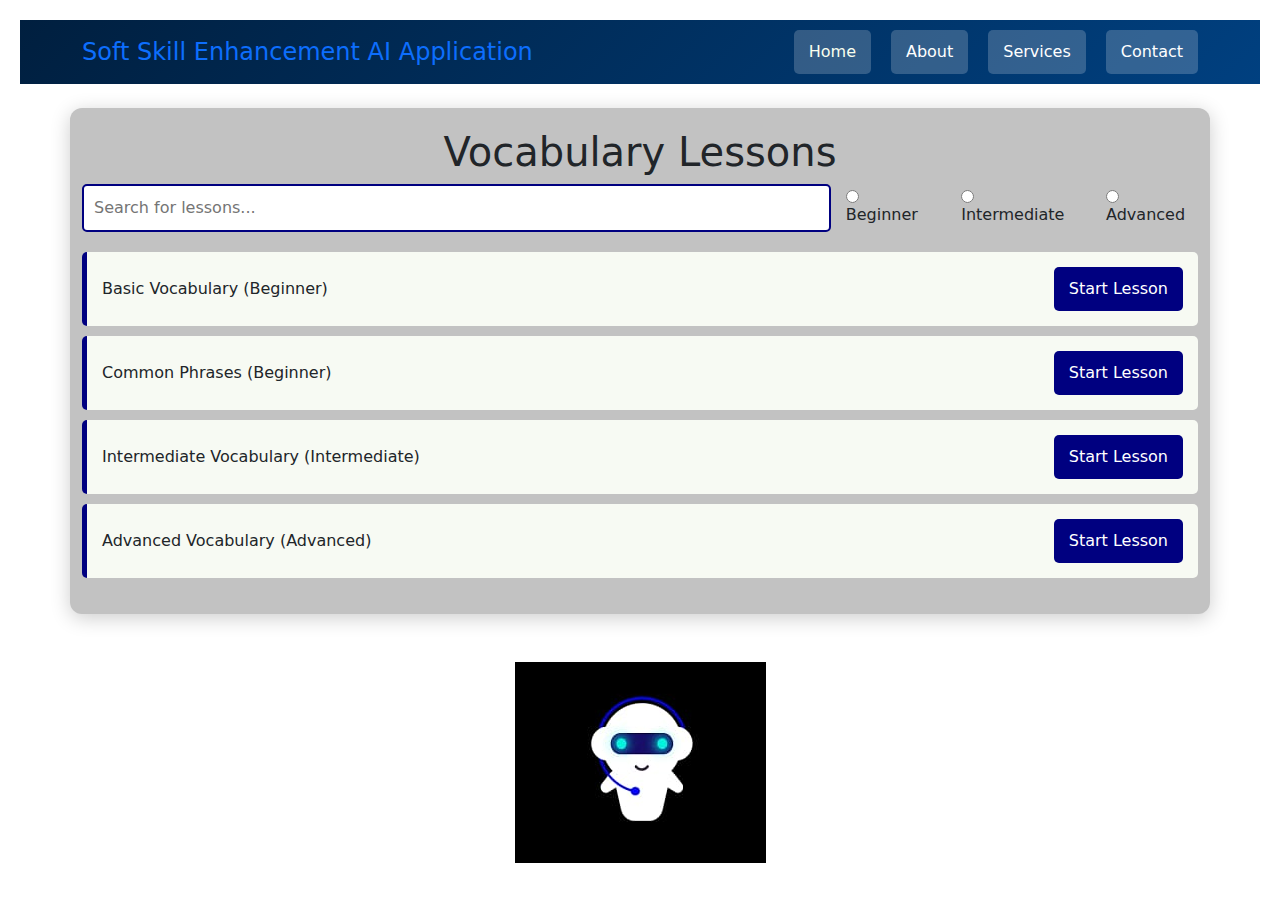
<file: vocabulary.html>
<html lang="en">
<head>
    <meta charset="UTF-8">
    <meta name="viewport" content="width=device-width, initial-scale=1.0">
    <link rel="stylesheet" href="vocabulary.css">
    <link rel="stylesheet" href="https://cdnjs.cloudflare.com/ajax/libs/bootstrap/5.1.3/css/bootstrap.min.css">

    <title>Vocabulary Lessons</title>
</head>
<body>

    <header id="header" class="header d-flex align-items-center sticky-top">
        <div class="container-fluid container-xl position-relative d-flex align-items-center">
            <a href="index.html" class="logo d-flex align-items-center me-auto">
                <h1 class="sitename">Soft Skill Enhancement AI Application</h1>
            </a>
            <nav id="navmenu" class="navmenu">
                <ul>
                    <li><a href="home.html" class="active">Home<br></a></li>
                    <li><a href="about.html">About</a></li>
                    <li><a href="service.html">Services</a></li>
                    <li><a href="contact.html">Contact</a></li>
                </ul>
                <i class="mobile-nav-toggle d-xl-none bi bi-list"></i>
            </nav>
        </div>
    </header>

    <br>

    <div class="container" id="main-screen">
        <h1>Vocabulary Lessons</h1>
        <div class="search-filter">
            <input type="text" id="search-bar" placeholder="Search for lessons...">
            <div class="difficulty-filters">
               <br> <label ><input name="check" type="radio" class="difficulty-filter" value="beginner"> Beginner</label>
             <br>   <label><input name="check" type="radio" class="difficulty-filter" value="intermediate"> Intermediate</label>
              <br>
                <label><input name="check" type="radio" class="difficulty-filter" value="advanced"> Advanced</label>
            </div>
        </div>
        <ul id="lesson-list" class="lesson-list">
            <!-- Lessons will be dynamically populated here -->
        </ul>
    </div>

    <div class="container" id="detail-screen" style="display: none;">
        <h2 id="lesson-title"></h2>
        <p id="lesson-description"></p>
        <p id="lesson-difficulty"></p>
        <button onclick="startLesson()">Start Lesson</button>
        <button onclick="goBackToMain()">Back to Lessons</button>
    </div>

    <div class="container" id="content-screen" style="display: none;">
        <h2 id="content-title"></h2>
        <div id="content"></div>
        <div id="exercises"></div>
        <button id="prev-button" onclick="previousLessonContent()" style="display:none;">Previous</button>
        <button id="next-button" onclick="nextLessonContent()" style="display:none;">Next</button>
        <button onclick="completeLesson()">Complete Lesson</button>
    </div>

    <div class="container" id="completion-screen" style="display: none;">
        <h2>Congratulations!</h2>
        <p>You have completed the lesson.</p>
        <button onclick="reviewLesson()">Review Lesson</button>
        <button onclick="nextLesson()">Next Lesson</button>
        <button onclick="returnToMain()">Return to Lessons</button>
    </div>
<br>
<br>
    <div>
        <center><a href="voca_bot.html"><img class="bot" src="bot-img.jpg"></a>
        </center></div>

    <script src="vocabulary.js"></script>
</body>
</html>
</file>
<file: Login.css>
body {
    font-family: Arial, sans-serif;
    background: #EDE7F6; /* Very Light Purple */
    color: #333;
    margin: 0;
    padding: 20px;
}

#header {
    text-align: center;
    margin-bottom: 20px;
    color: #4A148C; /* Dark Purple */
}

#header button {
    padding: 10px 20px;
    margin: 0 10px;
    background-color: #1E1E78; /* Even Darker Blue */
    color: white;
    border: none;
    border-radius: 5px;
    cursor: pointer;
    transition: background 0.3s;
}

#header button:hover {
    background-color: #3F51B5; /* Blue */
}

#container {
    max-width: 400px;
    margin: 50px auto; /* 4 sides margin */
    padding: 20px;
    background: #4A148C; /* Dark Purple */
    border-radius: 30px; /* Rounded corners */
    box-shadow: 0 8px 30px rgba(0, 0, 0, 0.2); /* 3D effect */
    position: relative; /* For the outline effect */
}

#container::before {
    content: "";
    position: absolute;
    top: -5px;
    left: -5px;
    right: -5px;
    bottom: -5px;
    border: 2px solid #6A1B9A; /* Outline Color (Lighter Purple) */
    border-radius: 35px; /* Slightly larger than the container */
    pointer-events: none; /* Allows clicks to pass through */
}

h1 {
    text-align: center;
    color: #EDE7F6; /* Light color for contrast */
}

.form-container {
    margin-bottom: 20px;
}

.form-group {
    margin-bottom: 15px;
}

label {
    display: block;
    margin-bottom: 5px;
    font-weight: bold;
    color: #EDE7F6; /* Light color for contrast */
}

input[type="text"],
input[type="password"],
input[type="email"] {
    width: 90%;
    padding: 10px;
    transition: border-color 0.3s, box-shadow 0.3s;
    background-color: #EDEFF7; /* Lighter Light Purple */
    border: none;
    border-bottom: 2px solid #3F51B5; /* Blue */
}

input[type="text"]:focus,
input[type="password"]:focus,
input[type="email"]:focus {
    border: none;
    box-shadow: 0 0 5px #3F51B5; /* Blue */
}

button {
    width: auto;
    padding: 10px;
    background: #1E1E78; /* Even Darker Blue */
    color: white;
    border: none;
    border-radius: 5px;
    cursor: pointer;
    transition: background 0.3s, transform 0.3s;
}

button:hover {
    background: #3F51B5; /* Blue */
    transform: scale(1.05); /* Slightly enlarge button */
}

.links {
    text-align: center;
    margin-top: 10px;
}

.links a {
    color: #EDE7F6; /* Light color for contrast */
    text-decoration: none;
    transition: color 0.3s;
}

.links a:hover {
    color: #7E57C2; /* Medium Purple */
}

.error-message, .recovery-message, .sign-up-message {
    color: red;
    text-align: center;
}

.sign-up-message {
    color: #DAF7A6; /* Adjust as needed */
}

.fbutton {
    color: #7E57C2; /* Even Darker Blue */
    align-self: center;
    padding: 10px 20px;
}

.fbutton a:active {
    color: #2b2ba5; /* Even Darker Blue */
    border-radius: 20px;
}



table:hover {
    background-color: #EDEFF7; /* Lighter Light Purple */
}

.outline {
    margin: 2%; /* Added margin */
    padding: 50px;
    background-color: #EDE7F6; /* Very Light Purple */
}
</file>
<file: home.css>
body {
    font-family: Arial, sans-serif;
    margin: 0;
    padding: 0;
    background-color: #ffffff;
}

header {
    display: flex;
    justify-content: space-between;
    align-items: center;
    padding: 20px;
    background: linear-gradient(135deg, #001f3f, #004080); /* Updated to navy gradient */
    color: #ffffff; /* Change text color to white */
    position: fixed;
    top: 0;
    left: 0;
    right: 0;
    z-index: 1000;
}

.logo h1 {
    margin: 0;
    font-size: 1.5em;
}

.navbar ul {
    list-style-type: none;
    margin: 0;
    padding: 0;
    display: flex;
}

.navbar li {
    margin-left: 20px;
    background-color: rgba(255, 255, 255, 0.2); /* Semi-transparent white for boxes */
    border-radius: 5px; /* Rounded corners */
    padding: 10px 15px; /* Add padding for better spacing */
    transition: background-color 0.3s ease; /* Smooth transition for hover effects */
}

.navbar li:hover {
    background-color: rgba(255, 255, 255, 0.4); /* Slightly more opaque on hover */
}

.navbar a {
    text-decoration: none;
    color: #ffffff; /* Change link color to white */
    position: relative;
    transition: color 0.3s ease;
}

.navbar a:hover {
    color: #c2185b; /* Change hover color */
}

.banner {
    position: relative;
    text-align: left;
}

.banner-image {
    width: 100%;
    height: auto;
    opacity: 0.8;
}

.banner-overlay {
    position: absolute;
    top: 0;
    left: 0;
    width: 100%;
    height: 100%;
    background: rgba(0, 0, 0, 0.5);
    display: flex;
    align-items: center;
    justify-content: flex-start;
    padding: 20px;
    z-index: 0; /* Ensure the overlay is below the text */
}

.banner-content h2,
.banner-content p {
    color: #fff; /* Set text color to white */
    z-index: 1; /* Ensure the text is above the overlay */
}

.btn-get-started {
    text-decoration: none; /* Remove underline */
    color: #fff; /* Set text color to white */
    border: 2px solid #fff; /* Add white border */
    padding: 10px 20px; /* Add padding for a better look */
    border-radius: 5px; /* Rounded corners */
    transition: background-color 0.3s, color 0.3s; /* Smooth transition for hover effects */
}

.btn-get-started:hover {
    background-color: #000; /* Change background to black on hover */
    color: #fff; /* Ensure text color remains white */
}

.about-section {
    padding: 40px 20px;
}

.resources-section {
    padding: 0; /* Remove padding to maximize width */
    display: flex; /* Use flexbox */
    flex-wrap: wrap; /* Allow items to wrap */
}

.resource-item {
    flex: 1 0 20%; /* Each item takes up 20% of the width (5 items total) */
    height: auto; /* Allow height to adjust based on image */
    margin: 0; /* Remove margins to prevent spacing */
}

.resource-image {
    width: 100%; /* Set image width to 100% */
    height: auto; /* Set height to auto for aspect ratio */
    object-fit: cover; /* Maintain aspect ratio while covering the area */
    opacity: 0.8; /* Default opacity */
    transition: opacity 0.3s ease; /* Smooth transition for opacity */
}

.resource-image:hover {
    opacity: 1; /* Change opacity on hover */
}

.footer {
    background: #343a40;
    color: white;
    padding: 20px 0;
}

.footer p {
    margin: 0;
}

.credits {
    margin-top: 10px;
    font-size: 0.9em;
}

/* Animation for text entering from the right */
@keyframes slideInRight {
    0% {
        transform: translateX(100%);
        opacity: 0;
    }
    100% {
        transform: translateX(0);
        opacity: 1;
    }
}

.animate {
    animation: slideInRight 0.5s forwards; /* Apply the animation */
}
</file>
<file: admindash.css>
* {
    box-sizing: border-box;
    margin: 0;
    padding: 0;
}

body {
    font-family: 'Arial', sans-serif;
    background-color: #bca6f8; /* Lighter purple */
    color: #fff; /* White text for better contrast */
    padding: 20px;
}

header {
    background-color: #d4c3f4; /* Soft purple */
    color: white;
    padding: 10px 0;
    text-align: center;
    width: 100%;
    position: sticky;
    top: 0;
    z-index: 1000;
    animation: slideIn 0.5s ease-in; /* Slide-in animation for header */
}

@keyframes slideIn {
    from { transform: translateY(-20px); opacity: 0; }
    to { transform: translateY(0); opacity: 1; }
}

.container {
    max-width: 600px;
    margin: auto;
    background: rgba(255, 182, 193, 0.9); /* Light pink with transparency */
    border-radius: 12px;
    box-shadow: 0 4px 20px rgba(0, 0, 0, 0.2);
    padding: 20px;
    color: black; /* Retained black for better readability against light background */
}

h2 {
    text-align: center;
    margin-bottom: 20px;
    color: #5e2f91; /* Darker purple */
}

.search-filter {
    display: flex;
    justify-content: space-between;
    margin-bottom: 20px;
}

#search-bar, #department-filter {
    padding: 10px;
    border: 2px solid #7c4dff; /* Lighter purple */
    border-radius: 5px;
    outline: none;
    background-color: #fff; /* Light background for inputs */
    color: #333; /* Dark text for readability */
}

.report-list {
    list-style-type: none;
    padding: 0;
}

.report-item {
    background: rgba(255, 255, 255, 0.9); /* White background for names */
    margin: 10px 0;
    padding: 15px;
    border-radius: 5px;
    display: flex;
    justify-content: space-between;
    align-items: center;
    border-left: 5px solid #7c4dff; /* Lighter purple */
    color: black; /* Black text for names */
}

.report-button {
    background: #c2185b; /* Dark glossy pink */
    color: white;
    border: none;
    padding: 10px 15px;
    border-radius: 5px;
    cursor: pointer;
}

.report-button:hover {
    background: #ab003c; /* Darker glossy pink */
}

.outline {
    margin: 2%;
    padding: 100px;
    background-color: rgba(255, 182, 193, 0.8); /* Light glossy pink */
}

/* Navigation Styles */
.navmenu {
    display: flex;
    justify-content: flex-end;
    align-items: center;
}

.navmenu ul {
    list-style: none;
    display: flex;
    margin: 0;
    padding: 0;
}

.navmenu li {
    margin-left: 20px;
}

.navmenu a {
    color: #ffeb3b; /* Bright yellow for contrast */
    text-decoration: none;
    transition: color 0.3s, transform 0.3s; /* Add transform for hover effect */
}

.navmenu a:hover,
.navmenu a.active {
    color: #ff4081; /* Dark glossy pink on hover */
    transform: scale(1.05); /* Slightly enlarge on hover */
}

.btn-getstarted {
    background-color: #ff4081; /* Dark glossy pink */
    color: #ffffff;
    padding: 10px 20px;
    border: none;
    border-radius: 5px;
    text-decoration: none;
    transition: background-color 0.3s, transform 0.3s; /* Button animation */
}

.btn-getstarted:hover {
    background-color: #c51162; /* Darker glossy pink on hover */
    transform: scale(1.05); /* Slightly enlarge on hover */
}

/* Mobile styles */
.mobile-nav-toggle {
    display: none;
}

@media (max-width: 768px) {
    .navmenu ul {
        flex-direction: column;
        display: none;
        position: absolute;
        top: 60px; /* Adjust based on header height */
        right: 0;
        background-color: white; /* Same white background */
        width: 200px;
        padding: 10px;
        box-shadow: 0 2px 5px rgba(0, 0, 0, 0.1); /* Optional shadow for dropdown */
    }

    .navmenu.active ul {
        display: flex;
    }

    .mobile-nav-toggle {
        display: block;
        color: #2c5f2d; /* Dark green toggle icon */
        font-size: 24px;
        cursor: pointer;
    }
}
</file>
<file: pronounciation_bot.css>
/* Chatbox styling */
#chatbox {
    position: fixed;
    bottom: 20px;
    right: 20px;
    width: 300px;
    height: 400px;
    border: 2px solid #ddd;
    border-radius: 15px; /* Rounded corners for chatbox */
    background-color: #f9f9f9;
    box-shadow: 0 0 10px rgba(0, 0, 0, 0.1);
    display: flex;
    flex-direction: column;
  }
  
  #chatbox-header {
    background-color: #007bff;
    color: white;
    padding: 10px;
    text-align: center;
    border-radius: 15px 15px 0 0; /* Rounded top corners */
  }
  
  #chat-content {
    flex: 1;
    padding: 10px;
    overflow-y: auto;
    display: flex;
    flex-direction: column;
    gap: 10px;
  }
  
  #user-input {
    padding: 10px;
    display: flex;
    align-items: center;
    border-radius: 15px 15px 0 0; /* Rounded bottom corners of the chat area */
  }
  
  #user-input input {
    width: 80%;
    padding: 8px;
    border-radius: 15px; /* Rounded corners for the input field */
    border: 1px solid #ccc;
    margin-right: 10px;
  }
  
  .button {
    background-color: #007bff;
    color: white;
    border: none;
    padding: 8px 15px; /* Increased padding for better look */
    border-radius: 15px; /* Rounded button corners */
    cursor: pointer;
  }
  
  .button:hover {
    background-color: #0056b3;
  }
  
  /* Message styling */
  .message {
    display: flex;
    margin: 10px 0;
    padding: 8px 12px; /* Increased padding for better readability */
    border-radius: 15px; /* Rounded message corners */
    max-width: 80%;
  }
  
  /* Bot message styling */
  .bot-message {
    background-color: #d0e8ff;
    align-self: flex-start; /* Align the bot's message to the left */
  }
  
  /* User message styling */
  .user-message {
    background-color: #c4e1ff;
    text-align: right;
    align-self: flex-end; /* Align the user's message to the right */
  }
  
  /* 3D Cube Loading Spinner */
  .loading-spinner {
    width: 50px;
    height: 50px;
    margin: 20px auto;
    position: relative;
    transform-style: preserve-3d;
    animation: rotateCube 2s infinite linear;
  }
  
  .loading-spinner:before,
  .loading-spinner:after {
    content: "";
    position: absolute;
    width: 50px;
    height: 50px;
    background-color: #007bff;
    border-radius: 5px;
    box-shadow: inset 0 0 0 5px rgba(255, 255, 255, 0.2);
  }
  
  .loading-spinner:before {
    transform: rotateY(0deg) translateZ(25px);
  }
  
  .loading-spinner:after {
    transform: rotateX(90deg) translateZ(25px);
  }
  
  @keyframes rotateCube {
    0% {
      transform: rotateX(0deg) rotateY(0deg);
    }
    100% {
      transform: rotateX(360deg) rotateY(360deg);
    }
  }
  
  /* Vocabulary Topic Buttons - 3 rows, 2 columns */
  .topic-grid {
    display: grid;
    grid-template-columns: repeat(2, 1fr); /* 2 equal columns */
    grid-template-rows: repeat(3, auto);  /* 3 rows (automatically adjust row height) */
    gap: 8px;
    padding: 8px;
    justify-items: center;
  }
  
  .topic-grid button {
    background-color: #007bff; /* Blue background for topics */
    color: white; /* White text color */
    border: none;
    padding: 10px 12px; /* Smaller padding for compact buttons */
    border-radius: 15px;
    cursor: pointer;
    font-weight: bold;
    text-align: center;
    font-size: 12px; /* Smaller font for compact size */
    transition: background-color 0.3s ease; /* Smooth color transition */
    max-width: 100%; /* Ensure buttons fit within grid */
  }
  
  .topic-grid button:last-child {
    grid-column: span 2; /* Make the last button span across both columns in the last row */
  }
  
  .topic-grid button:hover {
    background-color: #0056b3; /* Darker blue on hover */
  }
</file>
<file: speech.css>
* {
    box-sizing: border-box;
    margin: 0;
    padding: 0;
}

body {
    font-family: 'Arial', sans-serif;
    color: #333; /* Dark text color */
}

.header {
    color: white;
    background: linear-gradient(135deg, #1b9cb5, #85e6f9);
    padding: 10px 0;
    position: sticky;
    top: 0;
    z-index: 1000;
}

.container-fluid {
    display: flex;
    justify-content: space-between;
    align-items: center;
}

.logo {
    text-decoration: none;
    color: #220058; /* Logo color */
}

.sitename {
    margin: 0;
    font-size: 24px;
}

.navmenu {
    flex-grow: 1;
}

.navmenu ul {
    list-style: none;
    display: flex;
    justify-content: flex-end;
    margin: 0;
    padding: 0;
}

.navmenu li {
    margin-left: 15px; /* Reduced margin */
    background-color: rgba(0, 0, 128, 0.8); /* Navy background */
    border-radius: 5px; /* Rounded corners */
    padding: 8px 12px; /* Padding for buttons */
    transition: background-color 0.3s; /* Smooth transition */
}

.navmenu li a {
    color: white; /* White text color */
    text-decoration: none;
    font-size: 14px; /* Reduced font size for smaller buttons */
    display: block; /* Make the link fill the box */
    padding: 0; /* Remove extra padding from link */
}

.navmenu li:hover {
    background-color: rgba(0, 0, 128, 1); /* Darker navy on hover */
}

/* Lesson list styles */
.lesson-list {
    list-style-type: none;
    padding: 20px;
    margin: 20px 0;
    background: rgb(194, 194, 194);
    border-radius: 8px; /* Rounded corners */
    box-shadow: 0 4px 10px rgba(0, 0, 0, 0.2); /* Shadow for depth */
}

.lesson-item {
    background: #eef6de; 
    margin: 10px 0;
    padding: 15px;
    border-radius: 5px;
    display: flex;
    justify-content: space-between;
    align-items: center;
    transition: transform 0.2s; /* Animation for list item */
    border-left: 5px solid #000080;
}

.lesson-item:hover {
    transform: translateY(-2px); /* Lift effect on hover */
}

/* Button animation styles */
.lesson-button {
    background: #000080; /* Blue button */
    color: #ffffff;
    padding: 8px 15px;
    border: none;
    border-radius: 5px;
    cursor: pointer;
    font-size: 16px;
    transition: transform 0.2s, background-color 0.3s; /* Animation effects */
}

.lesson-button:hover {
    transform: scale(1.1); /* Scale effect on hover */
    background-color: black; /* Dark background on hover */
}

/* Search filter styles */
.search-filter {
    display: flex;
    justify-content: space-between;
    margin-bottom: 20px;
}

#search-bar {
    width: 70%;
    padding: 10px;
    border: 2px solid #000080;
    border-radius: 5px;
    outline: none;
}

#search-bar:focus {
    border-color: #000080; 
    box-shadow: 0 0 5px rgba(0, 0, 128, 0.5); /* Light blue glow */
}

/* Mobile styles */
.mobile-nav-toggle {
    display: none;
}

@media (max-width: 768px) {
    .navmenu ul {
        flex-direction: column;
        display: none;
        position: absolute;
        top: 60px; /* Adjust based on header height */
        right: 0;
        background-color: white; /* Same white background */
        width: 200px;
        padding: 10px;
        box-shadow: 0 2px 5px rgba(0, 0, 0, 0.1); /* Optional shadow for dropdown */
    }

    .navmenu.active ul {
        display: flex;
    }

    .mobile-nav-toggle {
        display: block;
        color: #2c5f2d; /* Green toggle icon */
        font-size: 24px;
        cursor: pointer;
    }
}
</file>
<file: speech_bot.css>
/* Chatbox styling */
#chatbox {
    position: fixed;
    bottom: 20px;
    right: 20px;
    width: 300px;
    height: 400px;
    border: 2px solid #ddd;
    border-radius: 15px; /* Rounded corners for chatbox */
    background-color: #f9f9f9;
    box-shadow: 0 0 10px rgba(0, 0, 0, 0.1);
    display: flex;
    flex-direction: column;
  }
  
  #chatbox-header {
    background-color: #007bff;
    color: white;
    padding: 10px;
    text-align: center;
    border-radius: 15px 15px 0 0; /* Rounded top corners */
  }
  
  #chat-content {
    flex: 1;
    padding: 10px;
    overflow-y: auto;
    display: flex;
    flex-direction: column;
    gap: 10px;
  }
  
  #user-input {
    padding: 10px;
    display: flex;
    align-items: center;
    border-radius: 15px 15px 0 0; /* Rounded bottom corners of the chat area */
  }
  
  #user-input input {
    width: 80%;
    padding: 8px;
    border-radius: 15px; /* Rounded corners for the input field */
    border: 1px solid #ccc;
    margin-right: 10px;
  }
  
  .button {
    background-color: #007bff;
    color: white;
    border: none;
    padding: 8px 15px; /* Increased padding for better look */
    border-radius: 15px; /* Rounded button corners */
    cursor: pointer;
  }
  
  .button:hover {
    background-color: #0056b3;
  }
  
  /* Message styling */
  .message {
    display: flex;
    margin: 10px 0;
    padding: 8px 12px; /* Increased padding for better readability */
    border-radius: 15px; /* Rounded message corners */
    max-width: 80%;
  }
  
  /* Bot message styling */
  .bot-message {
    background-color: #d0e8ff;
    align-self: flex-start; /* Align the bot's message to the left */
  }
  
  /* User message styling */
  .user-message {
    background-color: #c4e1ff;
    text-align: right;
    align-self: flex-end; /* Align the user's message to the right */
  }
  
  /* 3D Cube Loading Spinner */
  .loading-spinner {
    width: 50px;
    height: 50px;
    margin: 20px auto;
    position: relative;
    transform-style: preserve-3d;
    animation: rotateCube 2s infinite linear;
  }
  
  .loading-spinner:before,
  .loading-spinner:after {
    content: "";
    position: absolute;
    width: 50px;
    height: 50px;
    background-color: #007bff;
    border-radius: 5px;
    box-shadow: inset 0 0 0 5px rgba(255, 255, 255, 0.2);
  }
  
  .loading-spinner:before {
    transform: rotateY(0deg) translateZ(25px);
  }
  
  .loading-spinner:after {
    transform: rotateX(90deg) translateZ(25px);
  }
  
  @keyframes rotateCube {
    0% {
      transform: rotateX(0deg) rotateY(0deg);
    }
    100% {
      transform: rotateX(360deg) rotateY(360deg);
    }
  }
  
  /* Vocabulary Topic Buttons - 3 rows, 2 columns */
  .topic-grid {
    display: grid;
    grid-template-columns: repeat(2, 1fr); /* 2 equal columns */
    grid-template-rows: repeat(3, auto);  /* 3 rows (automatically adjust row height) */
    gap: 8px;
    padding: 8px;
    justify-items: center;
  }
  
  .topic-grid button {
    background-color: #007bff; /* Blue background for topics */
    color: white; /* White text color */
    border: none;
    padding: 10px 12px; /* Smaller padding for compact buttons */
    border-radius: 15px;
    cursor: pointer;
    font-weight: bold;
    text-align: center;
    font-size: 12px; /* Smaller font for compact size */
    transition: background-color 0.3s ease; /* Smooth color transition */
    max-width: 100%; /* Ensure buttons fit within grid */
  }
  
  .topic-grid button:last-child {
    grid-column: span 2; /* Make the last button span across both columns in the last row */
  }
  
  .topic-grid button:hover {
    background-color: #0056b3; /* Darker blue on hover */
  }
</file>
<file: voca_bot.css>
/* Chatbox styling */
#chatbox {
    position: fixed;
    bottom: 20px;
    right: 20px;
    width: 300px;
    height: 400px;
    border: 2px solid #ddd;
    border-radius: 15px; /* Rounded corners for chatbox */
    background-color: #f9f9f9;
    box-shadow: 0 0 10px rgba(0, 0, 0, 0.1);
    display: flex;
    flex-direction: column;
  }
  
  #chatbox-header {
    background-color: #007bff;
    color: white;
    padding: 10px;
    text-align: center;
    border-radius: 15px 15px 0 0; /* Rounded top corners */
  }
  
  #chat-content {
    flex: 1;
    padding: 10px;
    overflow-y: auto;
    display: flex;
    flex-direction: column;
    gap: 10px;
  }
  
  #user-input {
    padding: 10px;
    display: flex;
    align-items: center;
    border-radius: 15px 15px 0 0; /* Rounded bottom corners of the chat area */
  }
  
  #user-input input {
    width: 80%;
    padding: 8px;
    border-radius: 15px; /* Rounded corners for the input field */
    border: 1px solid #ccc;
    margin-right: 10px;
  }
  
  .button {
    background-color: #007bff;
    color: white;
    border: none;
    padding: 8px 15px; /* Increased padding for better look */
    border-radius: 15px; /* Rounded button corners */
    cursor: pointer;
  }
  
  .button:hover {
    background-color: #0056b3;
  }
  
  /* Message styling */
  .message {
    display: flex;
    margin: 10px 0;
    padding: 8px 12px; /* Increased padding for better readability */
    border-radius: 15px; /* Rounded message corners */
    max-width: 80%;
  }
  
  /* Bot message styling */
  .bot-message {
    background-color: #d0e8ff;
    align-self: flex-start; /* Align the bot's message to the left */
  }
  
  /* User message styling */
  .user-message {
    background-color: #c4e1ff;
    text-align: right;
    align-self: flex-end; /* Align the user's message to the right */
  }
  
  /* 3D Cube Loading Spinner */
  .loading-spinner {
    width: 50px;
    height: 50px;
    margin: 20px auto;
    position: relative;
    transform-style: preserve-3d;
    animation: rotateCube 2s infinite linear;
  }
  
  .loading-spinner:before,
  .loading-spinner:after {
    content: "";
    position: absolute;
    width: 50px;
    height: 50px;
    background-color: #007bff;
    border-radius: 5px;
    box-shadow: inset 0 0 0 5px rgba(255, 255, 255, 0.2);
  }
  
  .loading-spinner:before {
    transform: rotateY(0deg) translateZ(25px);
  }
  
  .loading-spinner:after {
    transform: rotateX(90deg) translateZ(25px);
  }
  
  @keyframes rotateCube {
    0% {
      transform: rotateX(0deg) rotateY(0deg);
    }
    100% {
      transform: rotateX(360deg) rotateY(360deg);
    }
  }
  
  /* Vocabulary Topic Buttons - 3 rows, 2 columns */
  .topic-grid {
    display: grid;
    grid-template-columns: repeat(2, 1fr); /* 2 equal columns */
    grid-template-rows: repeat(3, auto);  /* 3 rows (automatically adjust row height) */
    gap: 8px;
    padding: 8px;
    justify-items: center;
  }
  
  .topic-grid button {
    background-color: #007bff; /* Blue background for topics */
    color: white; /* White text color */
    border: none;
    padding: 10px 12px; /* Smaller padding for compact buttons */
    border-radius: 15px;
    cursor: pointer;
    font-weight: bold;
    text-align: center;
    font-size: 12px; /* Smaller font for compact size */
    transition: background-color 0.3s ease; /* Smooth color transition */
    max-width: 100%; /* Ensure buttons fit within grid */
  }
  
  .topic-grid button:last-child {
    grid-column: span 2; /* Make the last button span across both columns in the last row */
  }
  
  .topic-grid button:hover {
    background-color: #0056b3; /* Darker blue on hover */
  }
</file>
<file: vocabulary.css>
* {
    box-sizing: border-box;
    margin: 0;
    padding: 0;
}

body {
    font-family: 'Arial', sans-serif;
    color: #333;
    padding: 20px;
}

.header {
    background: linear-gradient(135deg, #001f3f, #004080); /* Navy gradient */
    color: white;
    padding: 10px 0;
    position: sticky;
    top: 0;
    z-index: 1000;
}

.container-fluid {
    display: flex;
    justify-content: space-between;
    align-items: center;
}

.logo {
    text-decoration: none;
}

.sitename {
    margin: 0;
    font-size: 24px;
}

.navmenu {
    flex-grow: 1;
}

.navmenu ul {
    list-style: none;
    display: flex;
    justify-content: flex-end;
    margin: 0;
    padding: 0;
}

.navmenu li {
    margin-left: 20px;
    background-color: rgba(255, 255, 255, 0.2); /* Semi-transparent background */
    border-radius: 5px; /* Rounded corners */
    padding: 10px 15px; /* Padding for the boxes */
    transition: background-color 0.3s; /* Smooth transition for hover effects */
}

.navmenu li:hover {
    background-color: rgba(255, 255, 255, 0.4); /* Slightly more opaque on hover */
}

.navmenu a {
    color: white;
    text-decoration: none;
    transition: color 0.3s;
}

.navmenu a:hover,
.navmenu a.active {
    color: #f9ffef; /* Change hover color */
}

/* Container styles */
.container {
    max-width: 600px;
    margin: auto;
    background: rgb(194, 194, 194);
    border-radius: 12px;
    box-shadow: 0 4px 20px rgba(0, 0, 0, 0.2);
    padding: 20px;
}

/* Headings */
h1, h2 {
    text-align: center;
    color: #009bac; /* Sand color */
}

/* Search filter */
.search-filter {
    display: flex;
    justify-content: space-between;
    margin-bottom: 20px;
}

#search-bar {
    width: 70%;
    padding: 10px;
    border: 2px solid #000080;
    border-radius: 5px;
    outline: none;
    transition: border-color 0.3s, box-shadow 0.3s;
}

#search-bar:focus {
    border-color: #000080; 
    box-shadow: 0 0 5px rgba(0, 0, 0, 0.5);
}

/* Difficulty filters */
.difficulty-filters {
    display: flex;
    gap: 15px; /* Space between checkboxes */
    align-items: center; /* Align items vertically */
}

/* Lesson list */
.lesson-list {
    list-style-type: none;
    padding: 0;
}

.lesson-item {
    background: #f7faf3; /* Sand color */
    margin: 10px 0;
    padding: 15px;
    border-radius: 5px;
    display: flex;
    justify-content: space-between;
    align-items: center;
    border-left: 5px solid #000080;
}

/* Lesson buttons */
.lesson-button,
#prev-button,
#next-button,
button {
    background: #000080; /* Blue button */
    color: white;
    border: none;
    padding: 10px 15px;
    border-radius: 5px;
    cursor: pointer;
    transition: background 0.3s, transform 0.2s; /* Animation on background and transform */
    position: relative; /* Required for the pseudo-element */
    overflow: hidden; /* Hide the pseudo-element overflow */
}

.lesson-button:hover,
#prev-button:hover,
#next-button:hover,
button:hover {
    background: black; /* Darker color on hover */
    transform: scale(1.05); /* Scale up on hover */
}

.lesson-button::after,
#prev-button::after,
#next-button::after,
button::after {
    content: '';
    position: absolute;
    top: 50%;
    left: 50%;
    width: 300%; /* Make it larger than the button */
    height: 300%; /* Make it larger than the button */
    background: rgba(255, 255, 255, 0.2); /* Light overlay */
    border-radius: 50%; /* Circle shape */
    transition: all 0.4s ease; /* Transition for the overlay */
    transform: translate(-50%, -50%) scale(0); /* Start scaled down */
}

.lesson-button:hover::after,
#prev-button:hover::after,
#next-button:hover::after,
button:hover::after {
    transform: translate(-50%, -50%) scale(1); /* Scale up the overlay */
}

/* Exercises and content */
#exercises {
    margin-top: 20px;
    padding: 10px;
    border: 1px solid #d3d3d3;
    border-radius: 5px;
    background: #e4eada; /* Sand color */
}

#content {
    margin: 20px 0;
    font-size: 1.1em;
}

/* Completion screen */
#completion-screen {
    text-align: center;
}
.bot{
    
}
</file>
